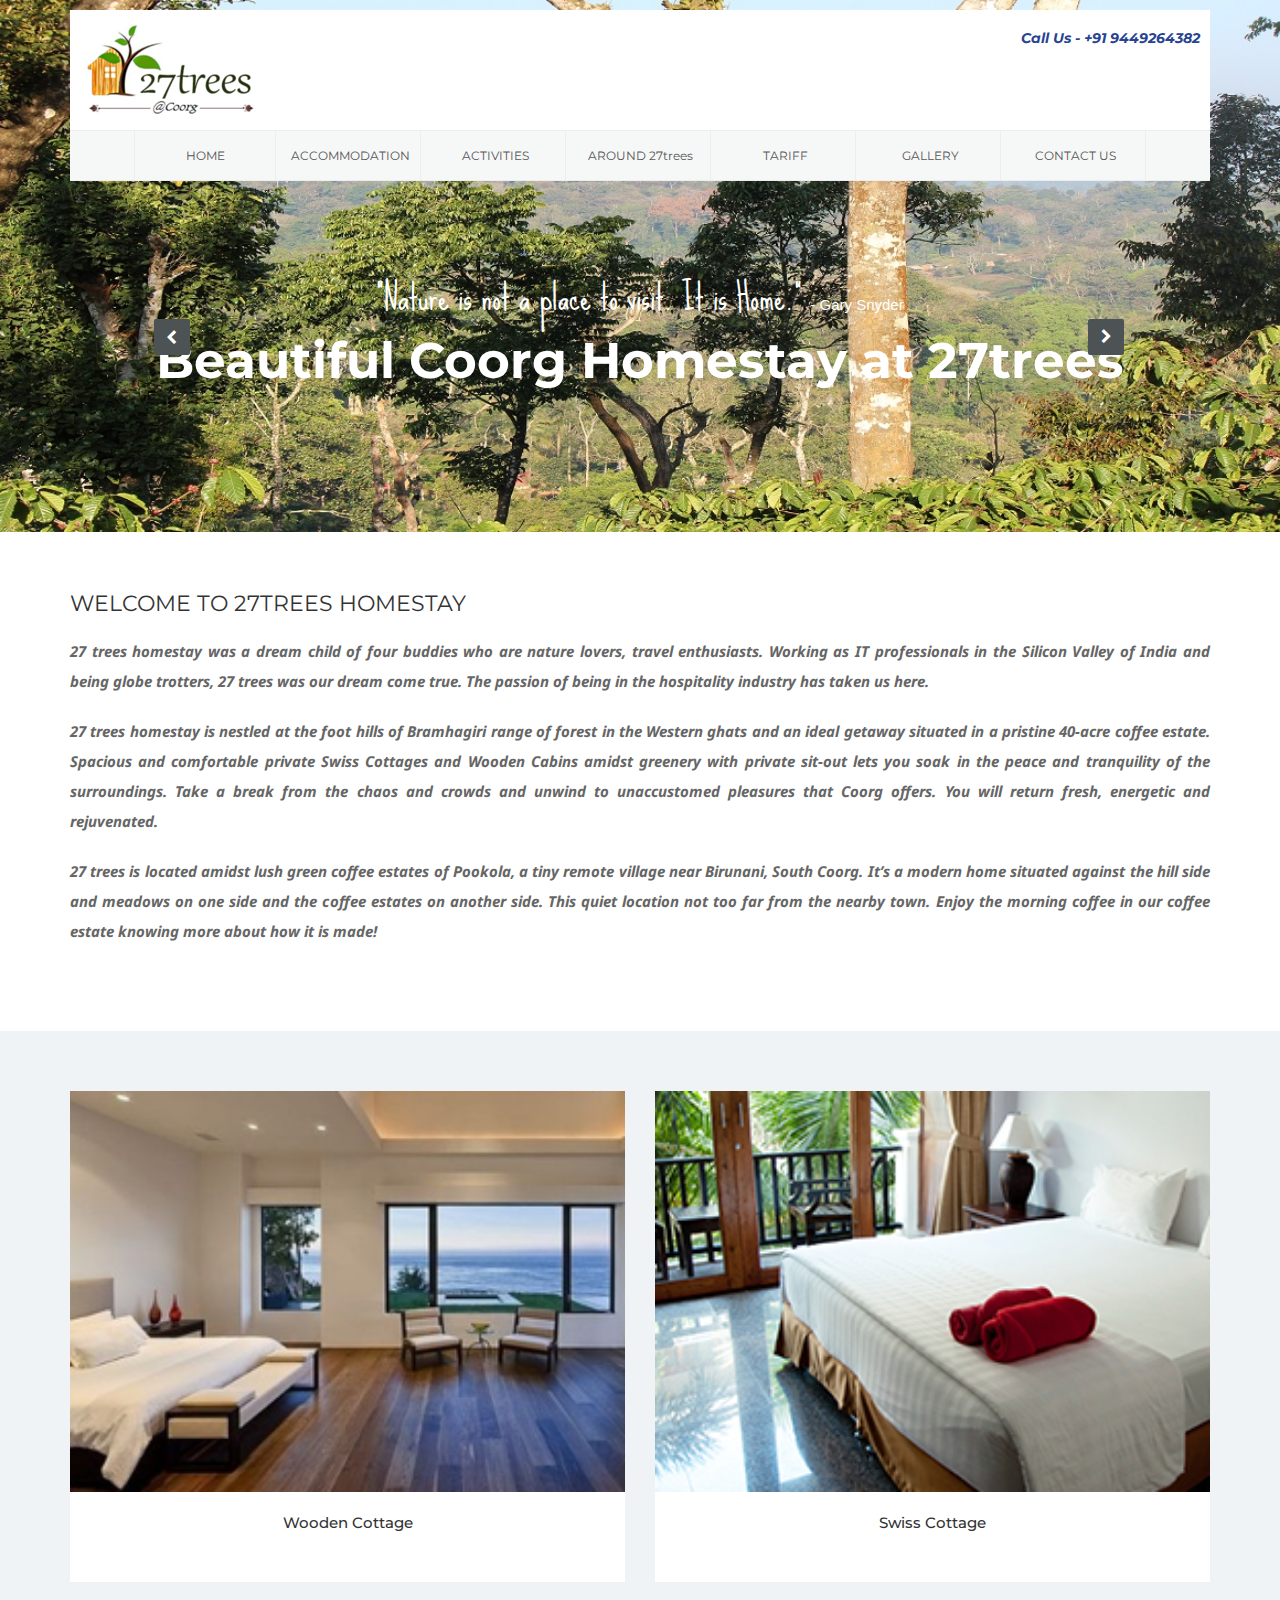
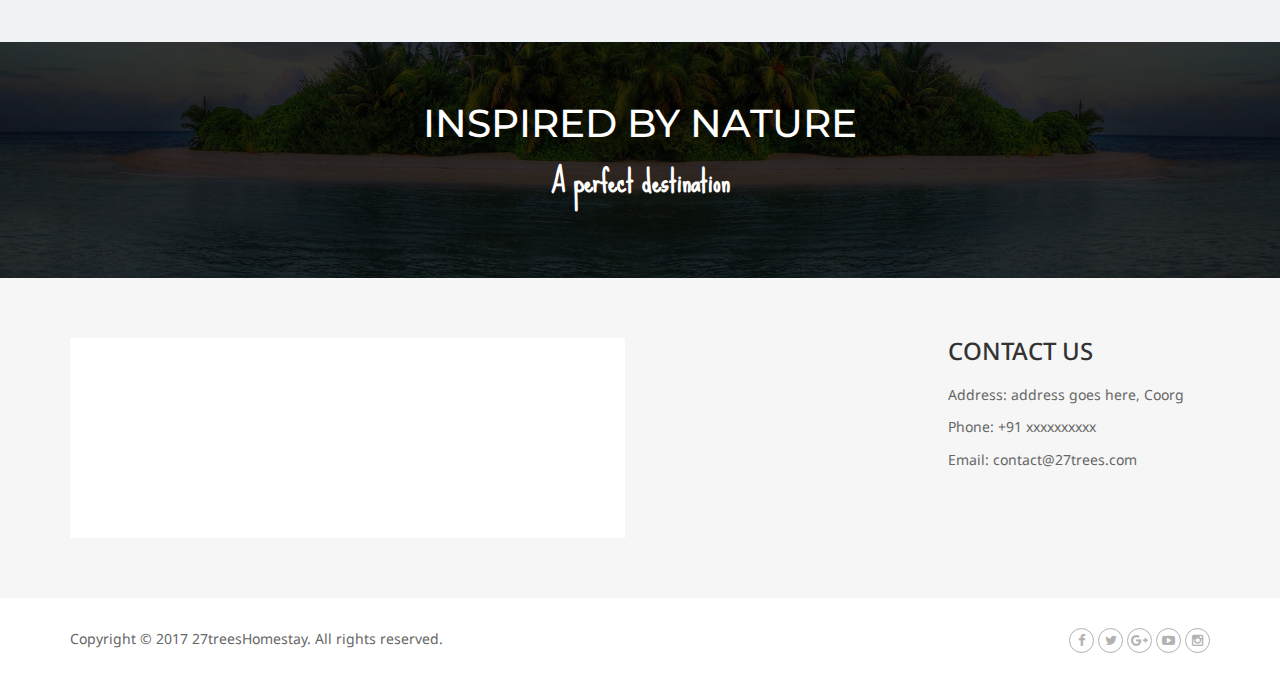
<file: 27trees/index.html>
<!doctype html>
<html class="no-js" lang="">
    <head>
        <meta charset="utf-8">
        <meta http-equiv="x-ua-compatible" content="ie=edge">
        <title>27trees Homestay | Nature is not a place to visit. It is Home.</title>
        <meta name="description" content="">
        <meta name="viewport" content="width=device-width, initial-scale=1">

		<!-- favicon
		============================================ -->		
<!--         <link rel="shortcut icon" type="image/x-icon" href="img/favicon.ico">
 -->		
		<!-- Google Fonts
		============================================ -->		
       
	   
		<!-- Bootstrap CSS
		============================================ -->		
        <link rel="stylesheet" href="css/bootstrap.min.css">
		<!-- Bootstrap CSS
		============================================ -->
        <link rel="stylesheet" href="css/font-awesome.min.css">
		<!-- owl.carousel CSS
		============================================ -->
        <link rel="stylesheet" href="css/owl.carousel.css">
        <link rel="stylesheet" href="css/owl.theme.css">
        <link rel="stylesheet" href="css/owl.transitions.css">
		<!-- jquery-ui CSS
		============================================ -->
        <link rel="stylesheet" href="css/jquery-ui.css">
		<!-- meanmenu CSS
		============================================ -->
        <link rel="stylesheet" href="css/meanmenu.min.css">
		<!-- animate CSS
		============================================ -->
        <link rel="stylesheet" href="css/animate.css">
		<!-- normalize CSS
		============================================ -->
        <link rel="stylesheet" href="css/normalize.css">
		<!-- Flat Icon CSS
		============================================ -->
        <link rel="stylesheet" href="css/flaticon.css">

		<!-- lightsldier CSS
		============================================ -->
        <link rel="stylesheet" href="css/lightslider.css">
		
		<!-- nivo slider CSS
		============================================ -->
		<link rel="stylesheet" href="lib/custom-slider/css/nivo-slider.css" type="text/css" />
		<link rel="stylesheet" href="lib/custom-slider/css/preview.css" type="text/css" media="screen" />
		<!-- main CSS
		============================================ -->
        <link rel="stylesheet" href="css/main.css">
		<!-- Fancybox CSS
		============================================ -->
        <link rel="stylesheet" href="lib/fancybox/jquery.fancybox.css">

		<!-- style CSS
		============================================ -->
        <link rel="stylesheet" href="style.css">
		<!-- responsive CSS
		============================================ -->
        <link rel="stylesheet" href="css/responsive.css">
		<!-- modernizr JS
		============================================ -->		
        <script src="js/vendor/modernizr-2.8.3.min.js"></script>
    </head>
    <body>
        <!--[if lt IE 8]>
            <p class="browserupgrade">You are using an <strong>outdated</strong> browser. Please <a href="">upgrade your browser</a> to improve your experience.</p>
        <![endif]-->
		<!-- Header Area Start Here -->
        <header>
        	<div class="header-area">
        		<div class="container">
        			<div class="header">
	        			<div class="header-top-area">
	        				<div class="row">
	        					<div class="col-lg-6 col-md-6 col-sm-6 col-xs-12">
	        						<div class="header-top-area-left">
	        							<a href="index.html"><img src="img/logo.png" alt="logo"></a>
	        						</div>
	        					</div>
	        					<div class="col-lg-6 col-md-6 col-sm-6 col-xs-12 text-right">
	        						<div class="header-top-area-right">
	        							<nav>
	        								<ul>
 	        									<li>Call Us - +91 9449264382</li> 
	        								</ul>
	        							</nav>
	        						</div>
	        					</div>	
	        				</div>
	        			</div>
	        			<div class="row">
	        				<div class="col-lg-12 col-md-12 col-sm-12 col-xs-12">
			        			<div class="main-menu-area">
		        					<nav>
		        						<ul>
		        							<li><a href="index.html">Home</a>
												 
		        							</li>
		        							<li><a href="#">Accommodation</a>
			        							<ul>
													<li><a href="room1.html" style="text-align: left; padding-left: 5px">Wooden Cottage</a></li>
													<li><a href="room1.html" style="text-align: left; padding-left: 5px">Swiss Cottage</a></li>													
												</ul>
											</li>
		        							<li><a href="activities.html">Activities</a> 
		        							</li>
		        							<li><a href="#">Around <span style="text-transform: lowercase;">27trees</span></a></li>
		        							<li><a href="#"  data-toggle="modal" data-target="#myModal">Tariff</a></li>
		        							<li><a href="#">Gallery</a></li>
		        							<li><a href="contact.html">Contact Us</a></li>
		        						</ul>
		        					</nav>
		        				</div>	        					
	        				</div>
	        			</div>        				
        			</div>
        		</div>
        	</div>
			<!-- mobile-menu-area start -->
			<div class="mobile-menu-area">				
				<div class="container">
				  <div class="row">
				    <div class="col-md-12">
				      <div class="mobile-menu">
				        <nav id="dropdown">
    						<ul>
    							<li><a href="index.html">Home</a>									
    							</li>
    							<li><a href="#">Accommodation</a>												
    							<ul>
									<li><a href="room1.html">Wooden Cottage</a></li>
									<li><a href="room1.html">Swiss Cottage</a></li>									
								</ul>
								</li>
    							<!-- <li><a href="activities.html">Activities</a> 
    							</li> -->
    							<li><a href="#"  data-toggle="modal" data-target="#myModal">Booking</a></li> 
    							<li><a href="contact.html">Contact Us</a></li>
    						</ul>
				        </nav>
				      </div>          
				    </div>
				  </div>
				</div>
			</div>
			<!-- mobile-menu-area end -->
        </header>
        <!-- Header Area End Here -->
        <!-- Slider Section Start Here-->
		<div class="slider-area">
			<div class="bend niceties preview-2">
				<div id="ensign-nivoslider" class="slides nivoSlider">	
					<img src="img/slider/1.jpg" alt="" title="#slider-direction-1"  />
					<img src="img/slider/2.jpg" alt="" title="#slider-direction-1"  />
					<img src="img/slider/3.jpg" alt="" title="#slider-direction-1"  />
					<img src="img/slider/4.jpg" alt="" title="#slider-direction-1"  />
					<img src="img/slider/5.jpg" alt="" title="#slider-direction-1"  />
					<img src="img/slider/6.jpg" alt="" title="#slider-direction-1"  />
					<img src="img/slider/7.jpg" alt="" title="#slider-direction-1"  />
					<img src="img/slider/8.jpg" alt="" title="#slider-direction-1"  />
					<img src="img/slider/9.jpg" alt="" title="#slider-direction-1"  />
					<img src="img/slider/10.jpg" alt="" title="#slider-direction-1"  />
					<img src="img/slider/11.jpg" alt="" title="#slider-direction-1"  />
					<img src="img/slider/12.jpg" alt="" title="#slider-direction-1"  />
				</div>
				<!-- direction 1 -->
				<div id="slider-direction-1" class="t-cn slider-direction">
					<div class="slider-progress"></div>
					<div class="slider-content t-cn s-tb slider-1">
						<div class="title-container s-tb-c ">
							<h3 class="title1">"Nature is not a place to visit. It is Home."  <span style="font-family: arial; font-size: 15px">- Gary Snyder</span></h3>
							<h1 class="title1">Beautiful Coorg Homestay at 27trees</h1>
							<!-- <div class="title2" >
								<ul>
								     <li class="active"><a href="room1.html">Views Rooms</a></li>
								      <li><a href="activities.html">Activities</a></li>
							    </ul>
							</div> -->
						</div>
					</div>	
				</div>
			</div>
		</div>
		<!-- Slider Section End Here-->
		<!-- Slider bottom Section Start Here -->
		<div class="slider-bottom-area">
			<div class="container">
				<div class="row">
					<div class="col-lg-12 col-md-12 col-sm-12 col-xs-12">
						<div class="welcome-are ">
							<div class="section-title">
								<h2>Welcome to 27trees Homestay</h2>
							</div>
							<div class="designation-area">
							<ul>
							<li>
							<p style="text-align: justify;font-size: 15px;font-style: italic;font-weight: normal;"><span>27 trees homestay was a dream child of four buddies who are nature lovers, travel enthusiasts. Working as IT professionals in the Silicon Valley of India and being globe trotters, 27 trees was our dream come true. The passion of being in the hospitality industry has taken us here.</span></p>
							<p style="text-align: justify;font-size: 15px;font-style: italic;font-weight: normal;"><span>27 trees homestay is nestled at the foot hills of Bramhagiri range of forest in the Western ghats and an ideal getaway situated in a pristine 40-acre coffee estate. Spacious and comfortable private Swiss Cottages and Wooden Cabins amidst greenery with private sit-out lets you soak in the peace and tranquility of the surroundings. Take a break from the chaos and crowds and unwind to unaccustomed pleasures that Coorg offers. You will return fresh, energetic and rejuvenated.</span></p>
							<p style="text-align: justify;font-size: 15px;font-style: italic;font-weight: normal;"><span>27 trees is located amidst lush green coffee estates of Pookola, a tiny remote village near Birunani, South Coorg. It’s a modern home situated against the hill side and meadows on one side and the coffee estates on another side. This quiet location not too far from the nearby town. Enjoy the morning coffee in our coffee estate knowing more about how it is made!
							</span></p>
							</li>
							</ul>
							</div>

							<!-- <div class="designation-area">
								<ul>
									<li>Meghana B</li>
									<li>Meghana B, CEO 27trees</li>
								</ul>
							</div> -->
						</div>
					</div>
					<!-- <div class="col-lg-3 col-md-3 col-sm-3 col-xs-12">
						<div class="section-title">
							<h2>Activites</h2>
						</div>
						<div class="activites-area">
							<ul>								
								<li><a href="#"><span><img src="img/icons/2.png" alt=""></span>Campfire</a></li>
								<li><a href="#"><span><img src="img/icons/3.png" alt=""></span>Boat Trip</a></li>
								<li><a href="#"><span><img src="img/icons/4.png" alt=""></span>Bicycle</a></li>
								<li><a href="#"><span><img src="img/icons/5.png" alt=""></span>Wind Surfers</a></li>
							</ul>
						</div>
					</div> -->
					<!-- <div class="col-lg-3 col-md-3 col-sm-3 col-xs-12">
						<div class="section-title">
							<h2>Testimonial</h2>
						</div>
						<div class="testimonial-area">
							<div class="single-testimonial">
								<ul>
									<li><a href="#"><img src="img/testimonial.png" alt="image"></a> </li>
									<li><a href="#">Kunal Gandhi</a><span>Photographer</span></li>
								</ul>
								<p>Lorem ipsum dolor sit amet, consectetur adipisicing elit. Obcaecati consectetur, dicta, veritatis, dignissimos dolorum vero expedita culpa deleniti perferendis itaque impedit fuga, voluptate..</p>
							</div>
							<div class="single-testimonial">
								<ul>
									<li><a href="#"><img src="img/testimonial.png" alt="image"></a> </li>
									<li><a href="#">Kunal Gandhi</a><span>Photographer</span></li>
								</ul>
								<p>Lorem ipsum dolor sit amet, consectetur adipisicing elit. Obcaecati consectetur, dicta, veritatis, dignissimos dolorum vero expedita culpa deleniti perferendis itaque impedit fuga, voluptate..</p>
							</div>
							<div class="single-testimonial">
								<ul>
									<li><a href="#"><img src="img/testimonial.png" alt="image"></a> </li>
									<li><a href="#">Kunal Gandhi</a><span>Photographer</span></li>
								</ul>
								<p>Lorem ipsum dolor sit amet, consectetur adipisicing elit. Obcaecati consectetur, dicta, veritatis, dignissimos dolorum vero expedita culpa deleniti perferendis itaque impedit fuga, voluptate..</p>
							</div>
						</div>
					</div> -->
				</div>
			</div>
		</div>
		<!-- Slider bottom Section End Here -->
		<!-- Home Page Room Area Section Start Here -->
		<div class="home-page-room-area">
			<div class="container">
				<div class="row">
					<div class="col-lg-6 col-md-6 col-sm-6 col-xs-12">
						<div class="single-room-area">
							<div class="feature-image">
								<a href="#"><img src="img/room1.png" alt="image"></a>
								<div class="overley">											
									<div class="view-room">
										<a href="room1.html">View Details</a>
									</div>
								</div>
							</div>
							<h2><a href="#">Wooden Cottage</a></h2>
							<p></p>
						</div>
					</div>
					<div class="col-lg-6 col-md-6 col-sm-6 col-xs-12">
						<div class="single-room-area">
							<div class="feature-image">
								<a href="#"><img src="img/room2.png" alt="image"></a>
								<div class="overley">											
									<div class="view-room">
										<a href="room1.html">View Details</a>
									</div>
								</div>
							</div>
							<h2><a href="#">Swiss Cottage</a></h2>
							<p></p>
						</div>
					</div>
					<!-- <div class="col-lg-3 col-md-3 col-sm-3 col-xs-12">
						<div class="single-room-area">
							<div class="feature-image">
								<a href="#"><img src="img/room3.png" alt="image"></a>
								<div class="overley">											
									<div class="view-room">
										<a href="room1.html">View Rooms</a>
									</div>
								</div>
							</div>
							<h2><a href="#">Deluxe Single Room</a></h2>
							<p><span>$499</span> Per Night</p>
						</div>
					</div>
					<div class="col-lg-3 col-md-3 col-sm-3 col-xs-12">
						<div class="single-room-area">
							<div class="feature-image">
								<a href="#"><img src="img/room4.png" alt="image"></a>
								<div class="overley">											
									<div class="view-room">
										<a href="room1.html">View Rooms</a>
									</div>
								</div>
							</div>
							<h2><a href="#">Deluxe Double Room</a></h2>
							<p><span>$519</span> Per Night</p>
						</div>
					</div> -->
				</div>
			</div>
		</div>
		<!-- Home Page Room Area Section End Here -->
		<!-- Home page Nature Area Section Start Here -->
		<div class="home-page-nature-area">
			<div class="container">
				<div class="row">
					<div class="col-lg-12 col-md-12 col-sm-12 col-xs-12">
						<div class="home-page-nature">
							<h2>Inspired by Nature</h2>
							<h3>A perfect destination</h3>
							<!-- <div class="plan-wedding">
								<a href="#">Show Details</a>
							</div> -->
							<!-- <div class="home-video">
								<a href="#"><img src="img/lan-video.jpg" alt="image"></a>
							</div> -->
						</div>
					</div>
				</div>
			</div>
		</div> 
		<!-- Footer area start here -->
		<footer>
			<div class="footer-top-area">
				<div class="container">
					<div class="row">
						<div class="col-lg-6 col-md-6 col-sm-6 col-xs-12">
							<div class="google-map-area">
							   <div id="googleMap" style="width:100%;height:180px;"></div>
							</div>
						</div>
						
						<div class="col-lg-3 col-md-3 col-sm-3 col-xs-12">
							
						</div>
						<div class="col-lg-3 col-md-3 col-sm-3 col-xs-12">
							<div class="contact-us-area">
							   <h3>Contact Us</h3>
							   <ul>
							   	<li>Address: address goes here, Coorg</li>
							   	<li>Phone: +91 xxxxxxxxxx</li> 
							   	<li>Email: contact@27trees.com</li>
							   </ul>
							</div>
						</div>
					</div>
				</div>
			</div>
			<div class="footer-bottom-area">
				<div class="container">
					<div class="row">						
						<div class="col-lg-6 col-md-6 col-sm-6 col-xs-12">
							<div class="footer-bottom-left">
								<p>Copyright &copy; 2017 27treesHomestay. All rights reserved.</p>
							</div>
						</div>
						<div class="col-lg-6 col-md-6 col-sm-6 col-xs-12">
							<div class="footer-bottom-right">
								<ul>
									<li><a href="#"><i class="fa fa-facebook"></i></a></li>
									<li><a href="#"><i class="fa fa-twitter" aria-hidden="true"></i></a></li>
									<li><a href="#"><i class="fa fa-google-plus" aria-hidden="true"></i></a></li>
									<li><a href="#"><i class="fa fa-youtube-play" aria-hidden="true"></i></a></li>
									<li><a href="#"><i class="fa fa-instagram" aria-hidden="true"></i></a></li>
								</ul>
							</div>
						</div>
					</div>
				</div>
			</div>
		</footer>
		<!-- Footer area End here -->

		<!-- Modal -->
		<div class="modal fade" id="myModal" role="dialog">
		  <div class="modal-dialog">    
		    <!-- Modal content-->
		    <div class="modal-content">
		      <div class="modal-header">
		        <button type="button" class="close" data-dismiss="modal">&times;</button> 
		        <h4 class="modal-title">Booking Room</h4>         
		      </div>
		      <div class="modal-body">
		        <form>
		        	<fieldset>
		        	<div class="col-sm-12">
		        		<div class="form-group">
		        		  <label class="required"><em>*</em>Select Room</label>
		        		  <div class="input-box">
		        		    <select title="State/Province" class="validate-select required-entry">
		        		      <option value="1">Single Room</option>
		        		      <option value="2">Double Room</option>
		        		      <option value="3">Deluxe Single Room</option>
		        		      <option value="3">Deluxe Double Room</option>
		        		    </select>
		        		  </div>
		        		</div>
		        	</div>
		        	<div class="col-sm-6">
		        		<div class="form-group">
		        			<label class="required"><em>*</em>Check In Date</label>
		        			<input type="text" class="form-control" placeholder="Check In Date*">
		        		</div>
		        	</div>
		        	<div class="col-sm-6">
		        		<div class="form-group">
		        			<label class="required"><em>*</em>Check Out Date</label>
		        			<input type="text" class="form-control" placeholder="Check Out Date*">
		        		</div>
		        	</div>
		        	<div class="col-sm-6">
		        		<div class="form-group">
		        			<label class="required"><em>*</em>Your Name</label>
		        			<input type="text" class="form-control" placeholder="Your Name*">
		        		</div>
		        	</div>
		        	<div class="col-sm-6">
		        		<div class="form-group">
		        			<label class="required"><em>*</em>Number of Person</label>
		        			<input type="text" class="form-control" placeholder="Number of Person*">
		        		</div>
		        	</div>
		        	<div class="col-sm-6">
		        		<div class="form-group">
		        			<label class="required"><em>*</em>Your Mail</label>
		        			<input type="text" class="form-control" placeholder="Your Mail*">
		        		</div>
		        	</div>
		        	<div class="col-sm-6">
		        		<div class="form-group">
		        			<label class="required"><em>*</em>Your Phone</label>
		        			<input type="text" class="form-control" placeholder="Your Phone*">
		        		</div>
		        	</div>
		        	<div class="col-sm-12">
		        		<div class="form-group">
		        			<label class="required">Your Message</label>
		        			<textarea cols="70" rows="10" class="textarea form-control" placeholder="Your Message"></textarea>
		        		</div>
		        	</div>
		        	<div class="col-sm-12">
		        		<div class="form-group btn-send">
		        			<a href="#" class="btn-send" >Book Now </a>
		        		</div>
		        	</div>
		        	</fieldset>
		        </form>
		      </div>
		      <div class="modal-footer">
		        <button type="button" class="btn btn-default" data-dismiss="modal">Close</button>
		      </div>
		    </div>      
		  </div>
		</div>
		<!-- jquery
		============================================ -->		
        <script src="js/vendor/jquery-1.11.3.min.js"></script>
		<!-- bootstrap JS
		============================================ -->		
        <script src="js/bootstrap.min.js"></script>
		<!-- wow JS
		============================================ -->
		<!-- Nivo slider js
		============================================ --> 		
		<script src="lib/custom-slider/js/jquery.nivo.slider.js" type="text/javascript"></script>
		<script src="lib/custom-slider/home.js" type="text/javascript"></script>		
		<!-- meanmenu JS
		============================================ -->		
        <script src="js/jquery.meanmenu.js"></script>
		<!-- Lightslider JS
		============================================ -->		
        <script src="js/lightslider.js"></script>
		<!-- owl.carousel JS
		============================================ -->		
        <script src="js/owl.carousel.min.js"></script>   
		<!-- Google Map js -->
        <!-- <script src="https://maps.googleapis.com/maps/api/js"></script>
	        <script>
	        function initialize() {
	        var mapOptions = {
	        zoom: 15,
	        scrollwheel: false,
	        center: new google.maps.LatLng(12.3797328,75.2192087)
	        };

	        var map = new google.maps.Map(document.getElementById('googleMap'),
	          mapOptions);


	        var marker = new google.maps.Marker({
	        position: map.getCenter(),
	        animation:google.maps.Animation.BOUNCE,
	        icon: 'img/map-marker.png',
	        map: map
	        });

	        }

	        google.maps.event.addDomListener(window, 'load', initialize);
	        </script>	 -->	
		<!-- wow js -->
       <!--  <script src="js/wow.js"></script> -->
		<!-- scrollUp JS
		============================================ -->		
        <script src="js/jquery.scrollUp.min.js"></script>
		<!-- fancybox JS
		============================================ -->		
        <script src="lib/fancybox/jquery.fancybox.pack.js"></script>
		<!-- plugins JS		
		============================================ -->		
        <script src="js/plugins.js"></script>
		<!-- main JS
		============================================ -->		
        <script src="js/main.js"></script>
    </body>
</html>
</file>
<file: 27trees/css/flaticon.css>
/*
  	Flaticon icon font: Flaticon
  	Creation date: 30/04/2016 11:39
  	*/

@font-face {
  font-family: "Flaticon";
  src: url("../fonts/Flaticon.eot");
  src: url("../fonts/Flaticon.eot?#iefix") format("embedded-opentype"),
       url("../fonts/Flaticon.woff") format("woff"),
       url("../fonts/Flaticon.ttf") format("truetype"),
       url("../fonts/Flaticon.svg#Flaticon") format("svg");
  font-weight: normal;
  font-style: normal;
}

@media screen and (-webkit-min-device-pixel-ratio:0) {
  @font-face {
    font-family: "Flaticon";
    src: url("./Flaticon.svg#Flaticon") format("svg");
  }
}

[class^="flaticon-"]:before, [class*=" flaticon-"]:before,
[class^="flaticon-"]:after, [class*=" flaticon-"]:after {   
font-family: Flaticon;
font-style: normal;
}

.flaticon-camp:before { content: "\f100"; }
.flaticon-man:before { content: "\f101"; }
.flaticon-sea:before { content: "\f102"; }
.flaticon-transport-1:before { content: "\f103"; }
.flaticon-transport-2:before { content: "\f104"; }
.flaticon-transport-3:before { content: "\f105"; }
.flaticon-transport:before { content: "\f106"; }
.flaticon-document:before { content: "\f107"; }
.flaticon-prize-badge-with-star-and-ribbon:before { content: "\f108"; }
.flaticon-trophy-cup-silhouette:before { content: "\f109"; }
</file>
<file: 27trees/css/lightslider.css>
/*! lightslider - v1.1.3 - 2015-04-14
* https://github.com/sachinchoolur/lightslider
* Copyright (c) 2015 Sachin N; Licensed MIT */
/** /!!! core css Should not edit !!!/**/ 

.lSSlideOuter {
    overflow: hidden;
    -webkit-touch-callout: none;
    -webkit-user-select: none;
    -khtml-user-select: none;
    -moz-user-select: none;
    -ms-user-select: none;
    user-select: none
}
.lightSlider:before, .lightSlider:after {
    content: " ";
    display: table;
}
.lightSlider {
    overflow: hidden;
    margin: 0;
}
.lSSlideWrapper {
    max-width: 100%;
    overflow: hidden;
    position: relative;
}
.lSSlideWrapper > .lightSlider:after {
    clear: both;
}
.lSSlideWrapper .lSSlide {
    -webkit-transform: translate(0px, 0px);
    -ms-transform: translate(0px, 0px);
    transform: translate(0px, 0px);
    -webkit-transition: all 1s;
    -webkit-transition-property: -webkit-transform,height;
    -moz-transition-property: -moz-transform,height;
    transition-property: transform,height;
    -webkit-transition-duration: inherit !important;
    transition-duration: inherit !important;
    -webkit-transition-timing-function: inherit !important;
    transition-timing-function: inherit !important;
}
.lSSlideWrapper .lSFade {
    position: relative;
}
.lSSlideWrapper .lSFade > * {
    position: absolute !important;
    top: 0;
    left: 0;
    z-index: 9;
    margin-right: 0;
    width: 100%;
}
.lSSlideWrapper.usingCss .lSFade > * {
    opacity: 0;
    -webkit-transition-delay: 0s;
    transition-delay: 0s;
    -webkit-transition-duration: inherit !important;
    transition-duration: inherit !important;
    -webkit-transition-property: opacity;
    transition-property: opacity;
    -webkit-transition-timing-function: inherit !important;
    transition-timing-function: inherit !important;
}
.lSSlideWrapper .lSFade > *.active {
    z-index: 10;
}
.lSSlideWrapper.usingCss .lSFade > *.active {
    opacity: 1;
}
/** /!!! End of core css Should not edit !!!/**/

/* Pager */
.lSSlideOuter .lSPager.lSpg {
    margin: 10px 0 0;
    padding: 0;
    text-align: center;
}
.lSSlideOuter .lSPager.lSpg > li {
    cursor: pointer;
    display: inline-block;
    padding: 0 5px;
}
.lSSlideOuter .lSPager.lSpg > li a {
    background-color: #222222;
    border-radius: 30px;
    display: inline-block;
    height: 8px;
    overflow: hidden;
    text-indent: -999em;
    width: 8px;
    position: relative;
    z-index: 99;
    -webkit-transition: all 0.5s linear 0s;
    transition: all 0.5s linear 0s;
}
.lSSlideOuter .lSPager.lSpg > li:hover a, .lSSlideOuter .lSPager.lSpg > li.active a {
    background-color: #428bca;
}
.lSSlideOuter .media {
    opacity: 0.8;
}
.lSSlideOuter .media.active {
    opacity: 1;
}
/* End of pager */

/** Gallery */
.lSSlideOuter .lSPager.lSGallery {
    list-style: none outside none;
    padding-left: 0;
    margin: 0;
    overflow: hidden;
    transform: translate3d(0px, 0px, 0px);
    -moz-transform: translate3d(0px, 0px, 0px);
    -ms-transform: translate3d(0px, 0px, 0px);
    -webkit-transform: translate3d(0px, 0px, 0px);
    -o-transform: translate3d(0px, 0px, 0px);
    -webkit-transition-property: -webkit-transform;
    -moz-transition-property: -moz-transform;
    -webkit-touch-callout: none;
    -webkit-user-select: none;
    -khtml-user-select: none;
    -moz-user-select: none;
    -ms-user-select: none;
    user-select: none;
}
.lSSlideOuter .lSPager.lSGallery li {
    overflow: hidden;
    -webkit-transition: border-radius 0.12s linear 0s 0.35s linear 0s;
    transition: border-radius 0.12s linear 0s 0.35s linear 0s;
}
.lSSlideOuter .lSPager.lSGallery li.active, .lSSlideOuter .lSPager.lSGallery li:hover {
    border-radius: 5px;
}
.lSSlideOuter .lSPager.lSGallery img {
    display: block;
    height: auto;
    max-width: 100%;
}
.lSSlideOuter .lSPager.lSGallery:before, .lSSlideOuter .lSPager.lSGallery:after {
    content: " ";
    display: table;
}
.lSSlideOuter .lSPager.lSGallery:after {
    clear: both;
}
/* End of Gallery*/

/* slider actions */
.lSAction > a {
    width: 32px;
    display: block;
    top: 50%;
    height: 32px;
    cursor: pointer;
    position: absolute;
    z-index: 99;
    margin-top: -16px;
    color: #000000;
    content: "\f053";
    font-family: fontawesome;
}
.lSAction > a.lSPrev {
  background: url(../img/prev.png);
}
.lSAction > a.lSNext {
  background: url(../img/next.png);
}
.lSAction > a:hover {
    opacity: 1;
}
.lSAction > .lSPrev {
    background-position: 0 0;
    left: 10px;
}
.lSAction > .lSNext {
    background-position: -32px 0;
    right: 10px;
}
.lSAction > a.disabled {
    pointer-events: none;
}
.cS-hidden {
    height: 1px;
}


/* vertical */
.lSSlideOuter.vertical {
    position: relative;
}
.lSSlideOuter.vertical.noPager {
    padding-right: 0px !important;
}
.lSSlideOuter.vertical .lSGallery {
    position: absolute !important;
    right: 0;
    top: 0;
}
.lSSlideOuter.vertical .lightSlider > * {
    width: 100% !important;
    max-width: none !important;
}

/* vertical controlls */
.lSSlideOuter.vertical .lSAction > a {
    left: 50%;
    margin-left: -14px;
    margin-top: 0;
}
.lSSlideOuter.vertical .lSAction > .lSNext {
    background-position: 31px -31px;
    bottom: 10px;
    top: auto;
}
.lSSlideOuter.vertical .lSAction > .lSPrev {
    background-position: 0 -31px;
    bottom: auto;
    top: 10px;
}
/* vertical */


/* Rtl */
.lSSlideOuter.lSrtl {
    direction: rtl;
}
.lSSlideOuter .lightSlider, .lSSlideOuter .lSPager {
    padding-left: 0;
    list-style: none outside none;
}
.lSSlideOuter.lSrtl .lightSlider, .lSSlideOuter.lSrtl .lSPager {
    padding-right: 0;
}
.lSSlideOuter .lightSlider > *,  .lSSlideOuter .lSGallery li {
    float: left;
}
.lSSlideOuter.lSrtl .lightSlider > *,  .lSSlideOuter.lSrtl .lSGallery li {
    float: right !important;
}
/* Rtl */

@-webkit-keyframes rightEnd {
    0% {
        left: 0;
    }

    50% {
        left: -15px;
    }

    100% {
        left: 0;
    }
}
@keyframes rightEnd {
    0% {
        left: 0;
    }

    50% {
        left: -15px;
    }

    100% {
        left: 0;
    }
}
@-webkit-keyframes topEnd {
    0% {
        top: 0;
    }

    50% {
        top: -15px;
    }

    100% {
        top: 0;
    }
}
@keyframes topEnd {
    0% {
        top: 0;
    }

    50% {
        top: -15px;
    }

    100% {
        top: 0;
    }
}
@-webkit-keyframes leftEnd {
    0% {
        left: 0;
    }

    50% {
        left: 15px;
    }

    100% {
        left: 0;
    }
}
@keyframes leftEnd {
    0% {
        left: 0;
    }

    50% {
        left: 15px;
    }

    100% {
        left: 0;
    }
}
@-webkit-keyframes bottomEnd {
    0% {
        bottom: 0;
    }

    50% {
        bottom: -15px;
    }

    100% {
        bottom: 0;
    }
}
@keyframes bottomEnd {
    0% {
        bottom: 0;
    }

    50% {
        bottom: -15px;
    }

    100% {
        bottom: 0;
    }
}
.lSSlideOuter .rightEnd {
    -webkit-animation: rightEnd 0.3s;
    animation: rightEnd 0.3s;
    position: relative;
}
.lSSlideOuter .leftEnd {
    -webkit-animation: leftEnd 0.3s;
    animation: leftEnd 0.3s;
    position: relative;
}
.lSSlideOuter.vertical .rightEnd {
    -webkit-animation: topEnd 0.3s;
    animation: topEnd 0.3s;
    position: relative;
}
.lSSlideOuter.vertical .leftEnd {
    -webkit-animation: bottomEnd 0.3s;
    animation: bottomEnd 0.3s;
    position: relative;
}
.lSSlideOuter.lSrtl .rightEnd {
    -webkit-animation: leftEnd 0.3s;
    animation: leftEnd 0.3s;
    position: relative;
}
.lSSlideOuter.lSrtl .leftEnd {
    -webkit-animation: rightEnd 0.3s;
    animation: rightEnd 0.3s;
    position: relative;
}
/*/  GRab cursor */
.lightSlider.lsGrab > * {
  cursor: -webkit-grab;
  cursor: -moz-grab;
  cursor: -o-grab;
  cursor: -ms-grab;
  cursor: grab;
}
.lightSlider.lsGrabbing > * {
  cursor: move;
  cursor: -webkit-grabbing;
  cursor: -moz-grabbing;
  cursor: -o-grabbing;
  cursor: -ms-grabbing;
  cursor: grabbing;
}
</file>
<file: 27trees/lib/custom-slider/css/preview.css>
/*
Skin Name: Nivo Slider Default Theme
Skin URI: http://nivo.dev7studios.com
Description: The default skin for the Nivo Slider.
Version: 1.3
Author: Gilbert Pellegrom
Author URI: http://dev7studios.com
Supports Thumbs: true
*/
/* -------------------------------------
preview-1 
---------------------------------------- */
.preview-1 .nivoSlider {
	position:relative;
	background: url(../img/loading.gif) no-repeat 50% 50%;
}
.preview-1 .nivoSlider img {
	position:absolute;
	top:0px;
	left:0px;
	display:none;
}
.preview-1 .nivoSlider a {
	border:0;
	display:block;
}

.preview-1 .nivo-controlNav {
	text-align: center;
	padding: 20px 0;
}
.preview-1 .nivo-controlNav a {
	display:inline-block;
	width:22px;
	height:22px;
	background:url(../img/bullets.png) no-repeat;
	text-indent:-9999px;
	border:0;
	margin: 0 2px;
}
.preview-1 .nivo-controlNav a.active {
	background-position:0 -22px;
}

.preview-1 .nivo-directionNav a {
	display:block;
	width:30px;
	height:30px;
	background:url(../img/arrows.png) no-repeat;
	text-indent:-9999px;
	border:0;
	opacity: 1;
	-webkit-transition: all 200ms ease-in-out;
    -moz-transition: all 200ms ease-in-out;
    -o-transition: all 200ms ease-in-out;
    transition: all 200ms ease-in-out;
}
.preview-1:hover .nivo-directionNav a { opacity: 1; }
.preview-1 a.nivo-nextNav {
	background-position:-30px 0;
	right:15%;
}
.preview-1 a.nivo-prevNav {
	left:15%;
}
.preview-1 .nivo-caption {
    font-family: Helvetica, Arial, sans-serif;
}
.preview-1 .nivo-caption a {
    color:#fff;
    border-bottom:1px dotted #fff;
}
.preview-1 .nivo-caption a:hover {
    color:#fff;
}

.preview-1 .nivo-controlNav.nivo-thumbs-enabled {
	width: 100%;
}
.preview-1 .nivo-controlNav.nivo-thumbs-enabled a {
	width: auto;
	height: auto;
	background: none;
	margin-bottom: 5px;
}
.preview-1 .nivo-controlNav.nivo-thumbs-enabled img {
	display: block;
	width: 120px;
	height: auto;
}
.preview-1 .nivo-controlNav {
    position: relative;
    z-index: 99999;
    bottom: 68px;
}
.preview-1 .nivo-controlNav a {
	border:5px solid #fff;
	display: inline-block;
	height:18px;
	margin: 0 5px;
	text-indent: -9999px;
	width:18px;
	line-height: 8px;
	background: #3c3c3c;
	cursor: pointer;
	position: relative;
	z-index: 9;
	border-radius: 100%;
	opacity: 1%;
	z-index: -999;
}
.preview-1:hover .nivo-controlNav a{
  opacity: 1;
  z-index: 999999;
}
.preview-1 .nivo-controlNav a:hover, .preview-1 .nivo-controlNav a.active {
    background: #000;
    cursor: pointer;
}
/* -------------------------------------
preview-2
---------------------------------------- */
.preview-2 .nivoSlider:hover .nivo-directionNav a.nivo-prevNav {
  left: 12%;
}
.preview-2 .nivoSlider:hover .nivo-directionNav a.nivo-nextNav{
  right: 15%;
}
.preview-2 .nivoSlider .nivo-directionNav a.nivo-prevNav {
  left: 15%px;
  font-size: 0;
}
.preview-2 .nivoSlider .nivo-directionNav a.nivo-nextNav {
  right: 15%;
    font-size: 0;
}
.preview-2 .nivo-directionNav a.nivo-prevNav:hover:before{
  background: #fff;
  color: #000;
}
.preview-2 .nivo-directionNav a.nivo-prevNav::before {
	background: #4d5254 none repeat scroll 0 0;
	color: #fff;
	content: "";
	cursor: pointer;
	font-family: FontAwesome;
	font-size: 15px;
	font-weight: normal;
	height: 36px;
	line-height: 38px;
	margin: 0;
	position: absolute;
	text-align: center;
	top: 45%;
	transition: all 300ms ease-in 0s;
	width: 36px;
	z-index: 9;
	border-radius: 2px;
}
.preview-2 .nivo-directionNav a.nivo-nextNav:hover:before{
  background:#fff;
  color: #000
}
.preview-2 .nivo-directionNav a.nivo-nextNav:before{
  background: #4d5254 none repeat scroll 0 0;
  content: "\f054";
  font-family:FontAwesome;
  color: #fff;
  cursor: pointer;
  font-size: 15px;
  font-weight: 400;
  height: 36px;
  line-height: 36px;
  margin: 0;
  position: absolute;
  text-align: center;
  top: 45%;
  transition: all 300ms ease-in 0s;
  width: 36px;
  z-index: 9;
  border-radius: 2px;
}
.preview-2 .nivo-controlNav {
    position: relative;
    z-index: 99999;
    display: none;
}
.preview-2 .nivo-controlNav a {
	border:5px solid #fff;
	display: inline-block;
	height:18px;
	margin: 0 5px;
	text-indent: -9999px;
	width:18px;
	line-height: 8px;
	background: #3c3c3c;
	cursor: pointer;
	position: relative;
	z-index: 9;
	border-radius: 100%;
	opacity: 1;
	z-index: -999;
}
.preview-2:hover .nivo-controlNav a{
  opacity: 1;
  z-index: 999999;
}
.preview-2 .nivo-controlNav a:hover, .preview-2 .nivo-controlNav a.active {
    background: #000;
    cursor: pointer;
}
</file>
<file: 27trees/css/main.css>
/*! HTML5 Boilerplate v5.2.0 | MIT License | https://html5boilerplate.com/ */

/*
 * What follows is the result of much research on cross-browser styling.
 * Credit left inline and big thanks to Nicolas Gallagher, Jonathan Neal,
 * Kroc Camen, and the H5BP dev community and team.
 */

/* ==========================================================================
   Base styles: opinionated defaults
   ========================================================================== */

html {
    color: #222;
    font-size: 1em;
    line-height: 1.4;
}

/*
 * Remove text-shadow in selection highlight:
 * https://twitter.com/miketaylr/status/12228805301
 *
 * These selection rule sets have to be separate.
 * Customize the background color to match your design.
 */

::-moz-selection {
    background: #b3d4fc;
    text-shadow: none;
}

::selection {
    background: #b3d4fc;
    text-shadow: none;
}

/*
 * A better looking default horizontal rule
 */

hr {
    display: block;
    height: 1px;
    border: 0;
    border-top: 1px solid #ccc;
    margin: 1em 0;
    padding: 0;
}

/*
 * Remove the gap between audio, canvas, iframes,
 * images, videos and the bottom of their containers:
 * https://github.com/h5bp/html5-boilerplate/issues/440
 */

audio,
canvas,
iframe,
img,
svg,
video {
    vertical-align: middle;
}

/*
 * Remove default fieldset styles.
 */

fieldset {
    border: 0;
    margin: 0;
    padding: 0;
}

/*
 * Allow only vertical resizing of textareas.
 */

textarea {
    resize: vertical;
}

/* ==========================================================================
   Browser Upgrade Prompt
   ========================================================================== */

.browserupgrade {
    margin: 0.2em 0;
    background: #ccc;
    color: #000;
    padding: 0.2em 0;
}

/* ==========================================================================
   Author's custom styles
   ========================================================================== */

















/* ==========================================================================
   Helper classes
   ========================================================================== */

/*
 * Hide visually and from screen readers:
 */

.hidden {
    display: none !important;
}

/*
 * Hide only visually, but have it available for screen readers:
 * http://snook.ca/archives/html_and_css/hiding-content-for-accessibility
 */

.visuallyhidden {
    border: 0;
    clip: rect(0 0 0 0);
    height: 1px;
    margin: -1px;
    overflow: hidden;
    padding: 0;
    position: absolute;
    width: 1px;
}

/*
 * Extends the .visuallyhidden class to allow the element
 * to be focusable when navigated to via the keyboard:
 * https://www.drupal.org/node/897638
 */

.visuallyhidden.focusable:active,
.visuallyhidden.focusable:focus {
    clip: auto;
    height: auto;
    margin: 0;
    overflow: visible;
    position: static;
    width: auto;
}

/*
 * Hide visually and from screen readers, but maintain layout
 */

.invisible {
    visibility: hidden;
}

/*
 * Clearfix: contain floats
 *
 * For modern browsers
 * 1. The space content is one way to avoid an Opera bug when the
 *    `contenteditable` attribute is included anywhere else in the document.
 *    Otherwise it causes space to appear at the top and bottom of elements
 *    that receive the `clearfix` class.
 * 2. The use of `table` rather than `block` is only necessary if using
 *    `:before` to contain the top-margins of child elements.
 */

.clearfix:before,
.clearfix:after {
    content: " "; /* 1 */
    display: table; /* 2 */
}

.clearfix:after {
    clear: both;
}

/* ==========================================================================
   EXAMPLE Media Queries for Responsive Design.
   These examples override the primary ('mobile first') styles.
   Modify as content requires.
   ========================================================================== */

@media only screen and (min-width: 35em) {
    /* Style adjustments for viewports that meet the condition */
}

@media print,
       (-webkit-min-device-pixel-ratio: 1.25),
       (min-resolution: 1.25dppx),
       (min-resolution: 120dpi) {
    /* Style adjustments for high resolution devices */
}

/* ==========================================================================
   Print styles.
   Inlined to avoid the additional HTTP request:
   http://www.phpied.com/delay-loading-your-print-css/
   ========================================================================== */

@media print {
    *,
    *:before,
    *:after {
        background: transparent !important;
        color: #000 !important; /* Black prints faster:
                                   http://www.sanbeiji.com/archives/953 */
        box-shadow: none !important;
        text-shadow: none !important;
    }

    a,
    a:visited {
        text-decoration: underline;
    }

    a[href]:after {
        content: " (" attr(href) ")";
    }

    abbr[title]:after {
        content: " (" attr(title) ")";
    }

    /*
     * Don't show links that are fragment identifiers,
     * or use the `javascript:` pseudo protocol
     */

    a[href^="#"]:after,
    a[href^="javascript:"]:after {
        content: "";
    }

    pre,
    blockquote {
        border: 1px solid #999;
        page-break-inside: avoid;
    }

    /*
     * Printing Tables:
     * http://css-discuss.incutio.com/wiki/Printing_Tables
     */

    thead {
        display: table-header-group;
    }

    tr,
    img {
        page-break-inside: avoid;
    }

    img {
        max-width: 100% !important;
    }

    p,
    h2,
    h3 {
        orphans: 3;
        widows: 3;
    }

    h2,
    h3 {
        page-break-after: avoid;
    }
}
</file>
<file: 27trees/style.css>
﻿@import url(https://fonts.googleapis.com/css?family=Droid+Sans:400,700);
@import url(https://fonts.googleapis.com/css?family=Montserrat:400,700);
@import url(https://fonts.googleapis.com/css?family=Josefin+Sans:400,300,600,700);
@import url(https://fonts.googleapis.com/css?family=Sue+Ellen+Francisco);
@import url(https://fonts.googleapis.com/css?family=Mrs+Saint+Delafield);

/*-----------------------------------------------------------------------------------    Template Name: DISCOVER - Beach, Forest, Countryside Hotel & Resort Responsive HTML Template     Template URI: periodicitems.com/    Description: DISCOVER is a clean PSD theme suitable for Beach, Forest, Countryside, travel, Hotel & Resort.    Author: periodicitems    Author URI: periodicitems.com/    Version: 1.0-----------------------------------------------------------------------------------        CSS INDEX    ===================     1. Theme Default CSS (body, link color, section etc)    2.Header Area Start Here      2.1 Mega menu styling    3.Slider Section Start Here    4.Slider bottom Section Start Here    5.Home Page Room Area Section Start Here    6.Home page Nature Area Section Start Here    7.Home page Gallery Area Section Start Here    8.Footer area start here    9.Home Page two Header Area    10.Client Logo Area Section Start Here    11.Home Two Testimonial Area Start Here    12.bennar Section Start Here    13.Breadcump Area Start Here    14.All Room One Ineer  Page Area Start Here    15.All Room One Ineer  Page Area Start Here    16.Rooms Two page start here    17.Room Three Version area start here    18.Single room Details area section start here    19.All Activitie area start here    20.Single Page Activitie area start here    21.About Page area start here    22.Blog area start here    23.Single Blog area start here    24.Conatct page start here-----------------------------------------------------------------------------------*/


/*----------------------------------------*/


/*  1.  Theme default CSS/*----------------------------------------*/

html,
body {
    height: 100%;
}

.floatleft {
    float: left;
}

.floatright {
    float: right;
}

.alignleft {
    float: left;
    margin-right: 15px;
    margin-bottom: 15px;
}

.alignright {
    float: right;
    margin-left: 15px;
    margin-bottom: 15px;
}

.aligncenter {
    display: block;
    margin: 0 auto 15px;
}

a:focus {
    outline: 0px solid;
}

img {
    max-width: 100%;
    height: auto;
}

.fix {
    overflow: hidden;
}

p {
    margin: 0 0 20px;
}

h1,
h2,
h3,
h4,
h5,
h6 {
    margin: 0 0 20px;
}

h1 {
    font-size: 32px;
}

h2 {
    font-size: 26px;
}

h2 {
    font-size: 18px;
}

a {
    transition: all 0.3s ease 0s;
    text-decoration: none;
}

a:hover {
    color: #ec4445;
    text-decoration: none;
}

a:active,
a:hover {
    outline: 0 none;
}

ul {
    list-style: outside none none;
    margin: 0;
    padding: 0;
}

.clear {
    clear: both;
}

.section-title {
    margin-bottom: 20px;
    position: relative;
}

.section-title h2 {
    color: #333333;
    font-family: 'Montserrat', sans-serif;
    font-size: 22px;
    text-transform: uppercase;
    font-weight: 400;
}

.section-title h2:after {
    font-family: "Flaticon";
    position: absolute;
    top: 40px;
    left: 0;
    font-size: 25px;
    color: #cccccc;
}

.acurate {
    margin: 0;
    padding: 0;
}

.padding-top {
    padding-top: 50px;
}

.margin-top {
    margin-top: 60px;
}

.padding-up {
    margin-top: 30px;
}

.about-page-testimonail {
    background: transparent none repeat scroll 0 0 !important;
    padding-top: 0 !important;
}

.padding-left {
    padding-left: 0;
}

.padding-right {
    padding-right: 0;
}


/*-------------------------------------Theme Based CSS -------------------------------------*/

body {
    font-family: 'Droid Sans', sans-serif;
    color: #666666;
    font-weight: 400;
    font-size: 14px;
    line-height: 1.6;
}


/*---------------------------------------2.Header Area Start Here ---------------------------------------*/

.header-area {
    left: 0;
    margin: 24px auto;
    position: absolute;
    right: 0;
    z-index: 9;
}

.header-area .header {
    background: #ffffff;
}

.header-area .header .header-top-area {
    padding: 12px 0 12px 11px;
}

.header-area .header .header-top-area .header-top-area-right ul li {
    display: block;
    padding: 5px 10px;
    font-style: italic;
    font-family: 'Montserrat', sans-serif;
    position: relative;
    font-weight: bold;
    font-size: 15 px;
    color: #274392;
    ;
}

.header-area .header .header-top-area .header-top-area-right ul li a {
    border: 0px solid #e6e6e6;
    padding: 2px 2px 5px;
    transition: all 0.3s ease 0s;
}

.header-area .header .header-top-area .header-top-area-right ul li a:hover {
    border: 0px solid #29b6f6;
}

.header-area .header .header-top-area .header-top-area-right ul li a img {
    width: 100%;
}

.header-area .header .main-menu-area {
    border-top: 1px solid #ededed;
    border-bottom: 1px solid #ededed;
    background: #f6f7f7;
}

.header-area .header .main-menu-area ul {
    text-align: center;
}

.header-area .header .main-menu-area ul li {
    display: inline-block;
    border-right: 1px solid #ededed;
    position: relative;
}

.header-area .header .main-menu-area ul li ul {
    left: 0;
    opacity: 0;
    position: absolute;
    top: 100%;
    transform: scaleY(0);
    transform-origin: 0 0 0;
    transition: all 0.3s ease 0s;
    z-index: 99999;
    padding: 0 0px;
    width: 140px;
    background: #333333;
}

.header-area .header .main-menu-area ul li ul li {
    border: 0px !important;
}

.header-area .header .main-menu-area ul li:hover ul {
    opacity: 1;
    transform: scaleY(1);
}

.header-area .header .main-menu-area ul li:hover ul li {
    display: block;
    border: 0px solid transparent !important;
    border-left: none;
}

.header-area .header .main-menu-area ul li:hover ul li:last-child {
    border-bottom: none;
}

.header-area .header .main-menu-area ul li:hover ul li a {
    padding: 10px 0;
    display: block;
    color: #ffffff;
    text-transform: inherit;
    font-size: 14px;
    background: #333333;
}

.header-area .header .main-menu-area ul li:hover ul li a:hover {
    background: #1f83b1;
    padding: 10px 0;
}

.header-area .header .main-menu-area ul li:first-child {
    border-left: 1px solid #ededed;
}

.header-area .header .main-menu-area ul li:hover a {
    background: #29b6f6;
    color: #ffffff;
}

.header-area .header .main-menu-area ul li a {
    display: block;
    text-align: center;
    text-transform: uppercase;
    text-decoration: none;
    color: #555555;
    font-family: 'Montserrat', sans-serif;
    padding: 15px 10px;
    transition: all 0.3s ease 0s;
    font-size: 12px;
    width: 140px;
}

.header-area .header .header-top-area .header-top-area-right ul li.flag-menu {
    position: relative;
}

.header-area .header .header-top-area .header-top-area-right ul li.flag-menu ul {
    background: #333333 none repeat scroll 0 0;
    left: 5px;
    opacity: 0;
    padding: 0;
    position: absolute;
    top: 30px;
    transform: scaleY(0);
    transform-origin: 0 0 0;
    transition: all 0.3s ease 0s;
    width: 130px;
    z-index: 99999;
    padding: 5px 0;
}

.header-area .header .header-top-area .header-top-area-right ul li.flag-menu ul li {
    padding: 0;
}

.header-area .header .header-top-area .header-top-area-right ul li.flag-menu ul li a {
    display: inline-block;
    padding: 5px 15px;
    text-decoration: none;
}

.header-area .header .header-top-area .header-top-area-right ul li.flag-menu ul li a img {
    width: 20px;
    margin-right: 5px;
}

.header-area .header .header-top-area .header-top-area-right ul li.flag-menu:hover ul {
    opacity: 1;
    transform: scaleY(1);
}

.header-area .header .header-top-area .header-top-area-right ul li.flag-menu:hover ul li {
    display: block;
    border: 0px !important;
    padding: 0 0px;
}

.header-area .header .header-top-area .header-top-area-right ul li.flag-menu:hover ul li:last-child {
    border: 0px !important;
}

.header-area .header .header-top-area .header-top-area-right ul li.flag-menu:hover ul li a {
    display: block;
    color: #ffffff;
    text-transform: inherit;
    font-size: 10px;
    text-transform: uppercase;
}

.header-area .header .header-top-area .header-top-area-right ul li.flag-menu:hover ul li a:hover {
    color: #1f83b1;
}


/*-------------------------------------2.1 Mega menu styling--------------------------------------*/

.header-area .header .main-menu-area ul li {
    border-right: 1px solid #ededed!important;
}

.header-area .header .main-menu-area ul li ul.mega-menu-area {
    width: 465px !important;
}

.header-area .header .main-menu-area ul li ul.mega-menu-area li {
    border: 0px !important;
}

.header-area .header .main-menu-area ul li ul.mega-menu-area li.single-mega-menu {
    width: 33.33%;
    float: left;
}

.header-area .header .main-menu-area ul li ul.mega-menu-area li.single-mega-menu a {
    text-align: left !important;
    font-size: 12px;
    font-weight: normal;
    padding: 10px 15px;
    border: 0px !important;
}


/*-------------------------------------3.Slider Section Start Here --------------------------------------*/

.slider-1 h1 {
    font-family: "Montserrat", sans-serif;
    font-size: 60px;
    font-weight: 700;
    margin: 15px 0 25px;
}

.slider-1 div.title2 {
    text-transform: uppercase;
}

.slider-1 div.title2 ul li {
    border: 2px solid #ffffff;
    border-radius: 2px;
    display: inline-block;
    height: 40px;
    margin: 2px;
    padding: 7px;
    width: 135px;
    transition: all 0.3s ease 0s;
}

.slider-1 div.title2 ul li.active {
    background: #29b6f6;
    border: 2px solid #29b6f6;
}

.slider-1 div.title2 ul li:hover {
    background: #1f83b1;
    border: 2px solid #1f83b1;
}

.slider-1 div.title2 ul li a {
    display: block;
    text-decoration: none;
    text-align: center;
    color: #ffffff;
}

.slider-1 h3 {
    font-size: 60px;
    font-family: 'Sue Ellen Francisco', cursive;
    margin: 0;
}


/*-------------------------------------4.Slider bottom Section Start Here ---------------------------------------*/

.slider-bottom-area {
    padding: 60px 0;
}

.slider-bottom-area .welcome-are p span {
    font-family: 'Droid Sans', sans-serif;
    font-weight: bold;
    color: #666666;
}

.slider-bottom-area .welcome-are .designation-area ul li {
    display: block;
    padding: 0 0 5px 0;
}

.slider-bottom-area .welcome-are .designation-area ul li:first-child {
    color: #333333;
    font-family: 'Mrs Saint Delafield', cursive;
    font-size: 30px;
    line-height: 30px;
}

.slider-bottom-area .welcome-are .designation-area ul li:last-child {
    color: #888888;
    font-family: 'Droid Sans', sans-serif;
}

.slider-bottom-area .activites-area ul li a {
    color: #666666;
    text-decoration: none;
    transition: all 0.3s ease 0s;
}

.slider-bottom-area .activites-area ul li a span {
    margin-right: 20px;
    font-size: 25px;
}

.slider-bottom-area .activites-area ul li a:hover {
    color: #1f83b1;
}

.slider-bottom-area .testimonial-area .single-testimonial ul li {
    display: inline-block;
}

.slider-bottom-area .testimonial-area .single-testimonial ul li:first-child {
    margin-right: 10px;
}

.slider-bottom-area .testimonial-area .single-testimonial ul li a {
    display: block;
    text-decoration: none;
    color: #555555;
    font-weight: bold;
}

.slider-bottom-area .testimonial-area .single-testimonial ul li a:hover {
    color: #1f83b1;
}

.slider-bottom-area .testimonial-area .single-testimonial ul li a span {
    color: #666666;
    font-size: 12px;
}

.slider-bottom-area .testimonial-area .single-testimonial p {
    margin: 20px 0;
    position: relative;
}

.slider-bottom-area .testimonial-area .single-testimonial p:after {
    content: "\f10e";
    position: absolute;
    bottom: -9px;
    right: 0;
    left: 90px;
    margin: auto;
    width: 30px;
    height: 30px;
    font-family: 'fontawesome';
    color: #d3d3d3;
}

.slider-bottom-area .testimonial-area .owl-buttons {
    position: absolute;
    right: 0;
    top: -85px;
}

.slider-bottom-area .testimonial-area .owl-buttons div {
    background: transparent none repeat scroll 0 0;
    border: 1px solid #666666;
    border-radius: 2px;
    color: #666666;
    height: 22px;
    line-height: 22px;
    text-align: center;
    transition: all 0.3s ease 0s;
    width: 22px;
}

.slider-bottom-area .testimonial-area .owl-buttons div:hover {
    background: #29b6f6;
    color: #ffffff;
    border: 1px solid #29b6f6;
}

.slider-bottom-area .testimonial-area .owl-buttons div i {
    display: block;
    font-size: 16px;
    text-align: center;
    line-height: 12px;
    margin: 0 -3px;
    font-weight: bold;
}


/*-------------------------------------5.Home Page Room Area Section Start Here ---------------------------------------*/

.home-page-room-area {
    background: #f0f3f5;
    padding: 60px 0 40px;
}

.home-page-room-area .single-room-area {
    text-align: center;
    background: #ffffff;
}

.home-page-room-area .single-room-area .feature-image {
    position: relative;
    overflow: hidden;
}

.home-page-room-area .single-room-area .feature-image:hover .overley {
    opacity: 1;
    transform: scaleY(1);
}

.home-page-room-area .single-room-area .feature-image a {
    display: block;
}

.home-page-room-area .single-room-area .feature-image a img {
    width: 100%;
}

.home-page-room-area .single-room-area .feature-image .overley {
    position: absolute;
    left: 0;
    right: 0;
    margin: auto;
    top: 0%;
    z-index: 99;
    opacity: 0;
    transform: scaleY(0);
    transform-origin: 0 1 0;
    transition: all 0.3s ease 0s;
    background: rgba(40, 171, 227, 0.8);
    width: 100%;
    height: 100%;
}

.home-page-room-area .single-room-area .feature-image .overley .view-room {
    bottom: 0;
    left: 0;
    margin: 180px auto;
    right: 0;
    text-align: center;
    top: 0;
}

.home-page-room-area .single-room-area .feature-image .overley .view-room a {
    display: block;
    text-transform: uppercase;
    text-align: center;
    color: #ffffff;
}

.home-page-room-area .single-room-area h2 {
    margin: 20px 0;
    position: relative;
}

.home-page-room-area .single-room-area h2:after {
    background: #dddddd;
    font-family: "Flaticon";
    font-size: 25px;
    height: 1px;
    left: 0;
    position: absolute;
    top: 30px;
    width: 50px;
    margin: auto;
    right: 0;
}

.home-page-room-area .single-room-area h2 a {
    text-decoration: none;
    font-family: 'Montserrat', sans-serif;
    color: #333333;
    font-size: 15px;
}

.home-page-room-area .single-room-area h2 a:hover {
    color: #29b6f6;
}

.home-page-room-area .single-room-area p {
    color: #666666;
    margin-top: 5px;
    padding-bottom: 30px;
    text-transform: uppercase;
    font-family: 'Montserrat', sans-serif;
}

.home-page-room-area .single-room-area p span {
    color: #333333;
    font-weight: bold;
}


/*------------------------------------- 6.Home page Nature Area Section Start Here  --------------------------------------*/

.home-page-nature-area {
    padding: 60px 0;
    background: url(img/nature-bg.jpg) no-repeat;
    background-size: cover;
    background-position: center center;
    text-align: center;
    color: #ffffff;
}

.home-page-nature-area .home-page-nature h2 {
    font-size: 39px;
    text-transform: uppercase;
    font-family: 'Montserrat', sans-serif;
}

.home-page-nature-area .home-page-nature h3 {
    font-size: 30px;
    font-family: 'Sue Ellen Francisco', cursive;
    font-weight: bold;
}

.home-page-nature-area .home-page-nature .plan-wedding {
    display: block;
    margin-bottom: 40px;
    padding-top: 20px;
}

.home-page-nature-area .home-page-nature .plan-wedding a {
    display: inline-block;
    text-align: center;
    background: #29b6f6;
    color: #ffffff;
    padding: 10px 20px;
    transition: all 0.3s ease 0s;
    font-family: 'Montserrat', sans-serif;
    border-radius: 2px;
}

.home-page-nature-area .home-page-nature .plan-wedding a:hover {
    background: #1f83b1;
}


/*-------------------------------------7.Home page Gallery Area Section Start Here ---------------------------------------*/

.home-page-gallery-area {
    padding: 60px 0;
}

.home-page-gallery-area .section-title {
    margin-bottom: 60px;
    position: relative;
}

.home-page-gallery-area .section-title h2 {
    color: #333333;
    font-family: "Montserrat", sans-serif;
    font-size: 22px;
    font-weight: 400;
    text-transform: uppercase;
    margin-left: 10px !important;
}

.home-page-gallery-area .section-title h2:after {
    content: "\f102";
    font-family: "Flaticon";
    position: absolute;
    top: 40px;
    left: 10px !important;
    font-size: 25px;
    color: #cccccc;
}

.home-page-gallery-area .home-page-gallery .single-gallery {
    margin-right: 20px;
    margin-left: 10px;
    overflow: hidden;
    position: relative;
}

.home-page-gallery-area .home-page-gallery .single-gallery a {
    display: block;
}

.home-page-gallery-area .home-page-gallery .single-gallery a img {
    transform: scale(1);
    transition: all 0.3s ease 0s;
}

.home-page-gallery-area .home-page-gallery .single-gallery a img:hover {
    transform: scale(1.5);
}

.home-page-gallery-area .home-page-gallery .owl-buttons {
    position: absolute;
    right: 12px;
    top: -85px;
}

.home-page-gallery-area .home-page-gallery .owl-buttons div {
    background: transparent none repeat scroll 0 0;
    border: 1px solid #666666;
    border-radius: 2px;
    color: #666666;
    height: 22px;
    line-height: 22px;
    text-align: center;
    transition: all 0.3s ease 0s;
    width: 22px;
}

.home-page-gallery-area .home-page-gallery .owl-buttons div:hover {
    background: #29b6f6;
    color: #ffffff;
    border: 1px solid #29b6f6;
}

.home-page-gallery-area .home-page-gallery .owl-buttons div i {
    display: block;
    font-size: 16px;
    font-weight: bold;
    line-height: 12px;
    margin: 0 -3px;
    text-align: center;
}


/*-------------------------------------8.Footer area start here ---------------------------------------*/

.footer-top-area {
    background: #f6f6f6;
    padding: 60px 0;
}

.footer-top-area .google-map-area {
    background: #ffffff;
    padding: 5px;
    width: 100%;
    height: 200px;
}

.footer-top-area .contact-us-area h3 {
    color: #333333;
    text-transform: uppercase;
}

.contact-us-area li {
    margin: 10px 0;
}

.recent-post-area > ul {
    padding-left: 5px;
}

.footer-top-area .recent-post-area ul li a {
    color: #666666;
    display: block;
    padding: 5px 0;
    position: relative;
    text-decoration: none;
}

.footer-top-area .recent-post-area ul li a::after {
    content: "";
    font-family: fontawesome;
    left: -10px;
    position: absolute;
    top: 5px;
}

.footer-top-area .recent-post-area ul li a:hover {
    color: #29b6f6;
}

.footer-top-area .newslleter-area .btn-send {
    background: #29b6f6 none repeat scroll 0 0;
    border: 0 none;
    border-radius: 0;
    box-shadow: none;
    color: #ffffff;
    padding: 10px 30px;
    transition: all 0.3s ease 0s;
    border-radius: 2px;
}

.footer-top-area .newslleter-area .btn-send:hover {
    background: #1f83b1;
}

.footer-bottom-area {
    padding: 30px 0;
}

.footer-bottom-area .footer-bottom-left p {
    text-align: left;
    margin: 0;
}

.footer-bottom-area .footer-bottom-right {
    text-align: right;
}

.footer-bottom-area .footer-bottom-right ul li {
    display: inline-block;
}

.footer-bottom-area .footer-bottom-right ul li a {
    border: 1px solid #b2b2b2;
    border-radius: 50%;
    display: block;
    height: 25px;
    line-height: 23px;
    width: 25px;
    text-align: center;
    font-size: 13px;
    color: #b2b2b2;
    transition: all 0.3s ease 0s;
}

.footer-bottom-area .footer-bottom-right ul li a:hover {
    background: #1f83b1;
    border: 1px solid #1f83b1;
    color: #ffffff;
}


/*-------------------------------------9.Home Page two Header Area ---------------------------------------*/

.home-2 .header-top-area {
    background: #f0f7fa;
}

.home-2 .header-top-area .header-top-area-left ul li {
    display: inline-block;
    padding: 10px 19px;
    font-family: 'Montserrat', sans-serif;
    font-weight: normal;
}

.home-2 .header-top-area .header-top-area-left ul li a {
    border: 2px solid #e6e6e6;
    padding: 2px 2px 5px;
    transition: all 0.3s ease 0s;
}

.home-2 .header-top-area .header-top-area-left ul li a:hover {
    border: 2px solid #29b6f6;
}

.home-2 .header-top-area .header-top-area-right {
    text-align: right;
    margin-right: 15px;
}

.home-2 .header-bottom-area .header-top-area-left {
    padding: 10px;
}

.home-2 .header-bottom-area .main-menu-area {
    border-top: 1px solid transparent;
    border-bottom: 1px solid transparent;
    background: transparent;
}

.home-2 .header-bottom-area .main-menu-area ul {
    text-align: right;
}

.home-2 .header-bottom-area .main-menu-area ul li {
    display: inline-block;
    border-right: 1px solid #ededed;
}

.home-2 .header-bottom-area .main-menu-area ul li:first-child {
    border-left: 1px solid #ededed;
}

.home-2 .header-bottom-area .main-menu-area ul li:hover a {
    color: #ffffff;
}

.home-2 .header-bottom-area .main-menu-area ul li a {
    display: block;
    text-align: center;
    text-transform: uppercase;
    text-decoration: none;
    color: #555555;
    font-family: 'Montserrat', sans-serif;
    padding: 25px 26px;
    transition: all 0.3s ease 0s;
    font-size: 12px;
}

.home-2 .activities-area .total-activities .single-gallery a {
    display: block;
}

.home-2 .activities-area .total-activities .single-gallery a img {
    width: 100%;
    border: 1px solid #f1f1f1;
    padding: 5px;
    background: #ffffff;
}

.home-2 .activities-area .total-activities .activities-content {
    margin: 20px 15px;
}

.home-2 .activities-area .total-activities .activities-content h3 a {
    font-family: 'Montserrat', sans-serif;
    font-weight: bold;
    font-size: 18px;
    color: #333333;
    transition: all 0.3s ease 0s;
}

.home-2 .activities-area .total-activities .activities-content h3 a:hover {
    color: #29b6f6;
}

.home-2 .activities-area .total-activities .activities-content .view-more {
    display: inline-block;
}

.home-2 .activities-area .total-activities .activities-content .view-more a {
    display: block;
    padding: 10px 20px;
    background: #29b6f6;
    transition: all 0.3s ease 0s;
    color: #ffffff;
}

.home-2 .activities-area .total-activities .activities-content .view-more a:hover {
    background: #1f83b1;
}

.home-2 .header-area .header .main-menu-area ul li ul {
    right: 0 !important;
    left: inherit !important;
}

.home-2 .header-area .header .header-top-area .header-top-area-right ul li.flag-menu ul {
    width: 130px;
}

.home-2 .header-area .header .header-top-area .header-top-area-right ul li.flag-menu ul li {
    margin: 0;
    padding: 5px 15px;
    float: left;
}

.home-2 .header-area .header .header-top-area .header-top-area-right ul li.flag-menu ul li a {
    padding: 0;
}


/*-------------------------------------10.Client Logo Area Section Start Here ---------------------------------------*/

.client-logo-area {
    padding: 60px 0;
    background: url(img/logo/1.jpg) no-repeat;
    background-size: cover;
    background-position: center center;
    text-align: center;
}

.client-logo-area .logo-area ul li {
    display: inline-block;
    margin: 60px;
}

.client-logo-area .logo-area ul li a {
    display: block;
}


/*-------------------------------------11.Home Two Testimonial Area Start Here ---------------------------------------*/

.home-two-testimonial-area {
    background: #f0f3f5;
    padding: 60px 0;
}

.home-two-testimonial-area .home-two-testimonial .single-testimonial ul li {
    display: inline-block;
}

.home-two-testimonial-area .home-two-testimonial .single-testimonial ul li:first-child {
    margin-right: 10px;
}

.home-two-testimonial-area .home-two-testimonial .single-testimonial ul li a {
    display: block;
    text-decoration: none;
    color: #555555;
    font-weight: bold;
}

.home-two-testimonial-area .home-two-testimonial .single-testimonial ul li a:hover {
    color: #1f83b1;
}

.home-two-testimonial-area .home-two-testimonial .single-testimonial ul li a span {
    color: #666666;
    font-size: 12px;
}

.home-two-testimonial-area .home-two-testimonial .single-testimonial p {
    margin: 20px 20px 20px 0;
    position: relative;
}

.home-two-testimonial-area .home-two-testimonial .single-testimonial p:after {
    content: "\f10e";
    position: absolute;
    bottom: -9px;
    right: 0;
    left: 90px;
    margin: auto;
    width: 30px;
    height: 30px;
    font-family: 'fontawesome';
    color: #d3d3d3;
}

.home-two-testimonial-area .home-two-testimonial .owl-buttons {
    position: absolute;
    right: 0;
    top: -85px;
}

.home-two-testimonial-area .home-two-testimonial .owl-buttons div {
    background: transparent none repeat scroll 0 0;
    border: 1px solid #666666;
    border-radius: 0;
    color: #666666;
    height: 20px;
    line-height: 10px;
    text-align: center;
    width: 20px;
    transition: all 0.3s ease 0s;
    border-radius: 2px;
}

.home-two-testimonial-area .home-two-testimonial .owl-buttons div:hover {
    background: #29b6f6;
    color: #ffffff;
    border: 1px solid #29b6f6;
}

.home-two-testimonial-area .home-two-testimonial .owl-buttons div i {
    display: block;
    line-height: 10px;
    text-align: center;
}


/*-------------------------------------12.bennar Section Start Here ---------------------------------------*/

.header-bennar-area-swiss {
    background: rgba(0, 0, 0, 0) url("img/bennar/swiss-cottage.jpg") no-repeat scroll 0 0;
    padding: 150px 0 100px;
    text-align: center;
}

.header-bennar-area-swiss .bennar-content h2 {
    text-transform: uppercase;
    font-family: 'Montserrat', sans-serif;
    font-size: 50px;
    color: #ffffff;
    font-weight: 600;
    margin-bottom: 5px;
    margin-top: 60px;
}

.header-bennar-area-swiss .bennar-content p {
    color: #ffffff;
    font-size: 15px;
    margin-bottom: 0;
}

.header-bennar-area-contact {
    background: rgba(0, 0, 0, 0) url("img/bennar/contact-us.jpg") no-repeat scroll 0 0;
    padding: 150px 0 100px;
    text-align: center;
}

.header-bennar-area-contact .bennar-content h2 {
    text-transform: uppercase;
    font-family: 'Montserrat', sans-serif;
    font-size: 50px;
    color: #ffffff;
    font-weight: 600;
    margin-bottom: 5px;
    margin-top: 60px;
}

.header-bennar-area-contact .bennar-content p {
    color: #ffffff;
    font-size: 15px;
    margin-bottom: 0;
}

.header-bennar-area {
    background: rgba(0, 0, 0, 0) url("img/bennar/wooden-cottage.jpg") no-repeat scroll 0 0;
    padding: 150px 0 100px;
    text-align: center;
}

.header-bennar-area .bennar-content h2 {
    text-transform: uppercase;
    font-family: 'Montserrat', sans-serif;
    font-size: 50px;
    color: #ffffff;
    font-weight: 600;
    margin-bottom: 5px;
    margin-top: 60px;
}

.header-bennar-area .bennar-content p {
    color: #ffffff;
    font-size: 15px;
    margin-bottom: 0;
}

.header-bennar-area1 {
    background: rgba(0, 0, 0, 0) url("img/bennar/8.png") no-repeat scroll 0 0;
    padding: 150px 0 100px;
    text-align: center;
}

.header-bennar-area1 .bennar-content h2 {
    text-transform: uppercase;
    font-family: 'Montserrat', sans-serif;
    font-size: 50px;
    color: #ffffff;
    font-weight: 600;
    margin-bottom: 5px;
    margin-top: 60px;
}

.header-bennar-area1 .bennar-content p {
    color: #ffffff;
    font-size: 15px;
    margin-bottom: 0;
}

.header-bennar-area2 {
    background: rgba(0, 0, 0, 0) url("img/bennar/9.png") no-repeat scroll 0 0;
    padding: 150px 0 100px;
    text-align: center;
}

.header-bennar-area2 .bennar-content h2 {
    text-transform: uppercase;
    font-family: 'Montserrat', sans-serif;
    font-size: 50px;
    color: #ffffff;
    font-weight: 600;
    margin-bottom: 5px;
    margin-top: 60px;
}

.header-bennar-area2 .bennar-content p {
    color: #ffffff;
    font-size: 15px;
    margin-bottom: 0;
}

.header-bennar-area3 {
    background: rgba(0, 0, 0, 0) url("img/bennar/10.png") no-repeat scroll 0 0;
    padding: 150px 0 100px;
    text-align: center;
}

.header-bennar-area3 .bennar-content h2 {
    text-transform: uppercase;
    font-family: 'Montserrat', sans-serif;
    font-size: 50px;
    color: #ffffff;
    font-weight: 600;
    margin-bottom: 5px;
    margin-top: 60px;
}

.header-bennar-area3 .bennar-content p {
    color: #ffffff;
    font-size: 15px;
    margin-bottom: 0;
}


/*-------------------------------------13.Breadcump Area Start Here ---------------------------------------*/

.breadcumb-area {
    border-bottom: 1px solid #f2f2f2;
}

.breadcumb-area .breadcumb ul li {
    display: inline-block;
    margin: 15px 5px;
}

.breadcumb-area .breadcumb ul li i {
    margin-right: 10px;
}

.breadcumb-area .breadcumb ul li a {
    display: block;
    color: #29b6f6;
}


/*-------------------------------------14.All Room One Ineer  Page Area Start Here ---------------------------------------*/

.all-room-one-inner-area {
    padding: 60px 0;
}

.all-room-one-inner-area .all-rooms-inner-odd-area .odd-area-featured-image img:hover {
    opacity: .9;
}

.all-room-one-inner-area .all-rooms-inner-odd-area .odd-area-content-section {
    text-align: center;
    padding: 125px 0;
}

.all-room-one-inner-area .all-rooms-inner-odd-area .odd-area-content-section h3 {
    font-family: 'Montserrat', sans-serif;
    color: #333333;
    font-size: 24px;
    margin-bottom: 5px;
    font-weight: 400;
}

.all-room-one-inner-area .all-rooms-inner-odd-area .odd-area-content-section p {
    padding: 0 100px;
}

.all-room-one-inner-area .all-rooms-inner-odd-area .odd-area-content-section ul {
    margin-bottom: 20px;
}

.all-room-one-inner-area .all-rooms-inner-odd-area .odd-area-content-section ul li {
    display: inline-block;
}

.all-room-one-inner-area .all-rooms-inner-odd-area .odd-area-content-section ul li a {
    display: block;
    color: #666666;
    width: 30px;
    height: 30px;
    transtion: all 0.3s ease 0s;
    font-size: 20px;
}

.all-room-one-inner-area .all-rooms-inner-odd-area .odd-area-content-section ul li a:hover {
    color: #29b6f6;
}

.all-room-one-inner-area .all-rooms-inner-odd-area .odd-area-content-section .view-room a {
    display: inline-block;
    padding: 10px 20px;
    background: #29b6f6;
    transition: all 0.3s ease 0s;
    color: #ffffff;
}

.all-room-one-inner-area .all-rooms-inner-odd-area .odd-area-content-section .view-room a:hover {
    background: #1f83b1;
}

.general-facilitiy-area {
    text-align: center;
    padding: 60px 0;
    border: 1px solid #b2b2b2;
    margin-bottom: 60px;
}

.room-page .general-facilitiy-area {
    text-align: center;
    padding: 60px 0;
    border: 1px solid #b2b2b2;
    margin-bottom: 60px;
}

.general-facilitiy-area h2 {
    font-family: 'Montserrat', sans-serif;
    color: #333333;
    margin-bottom: 5px;
    font-weight: 400;
    font-size: 38px;
}

.general-facilitiy-area p {
    padding: 0 300px;
}

.general-facilitiy-area ul {
    margin-bottom: 20px;
    position: relative;
}

.general-facilitiy-area ul:after {
    position: absolute;
    left: 0;
    right: 0;
    margin: auto;
    top: 50px;
    content: "";
    background: #b2b2b2;
    height: 1px;
    width: 50px;
}

.general-facilitiy-area ul li {
    display: inline-block;
    margin: 5px;
}

.general-facilitiy-area ul li a {
    display: block;
    color: #666666;
    width: 30px;
    height: 30px;
    transtion: all 0.3s ease 0s;
    font-size: 20px;
}

.general-facilitiy-area ul li a:hover {
    color: #29b6f6;
}

.general-facilitiy-area h4 {
    padding-top: 20px;
}

.general-facilitiy-area h4 span {
    color: #000000;
}


/*-------------------------------------15.All Room One Ineer  Page Area Start Here ---------------------------------------*/

.all-room-one-inner-area .single-rooms1-area {
    padding-bottom: 50px;
    border-bottom: 1px solid #f2f2f2;
}

.all-room-one-inner-area .single-rooms1-area .single-rooms1-feature-image a {
    display: block;
}

.all-room-one-inner-area .single-rooms1-area .single-rooms1-feature-image a img {
    width: 100%;
}

.all-room-one-inner-area .single-rooms1-area .single-rooms1-feature-image a img:hover {
    opacity: .8;
}

.all-room-one-inner-area .single-rooms1-area .rooms1-facility-area h2 {
    font-size: 24px;
    font-family: 'Montserrat', sans-serif;
}

.all-room-one-inner-area .single-rooms1-area .rooms1-facility-area h2 a {
    color: #333333;
    transition: all 0.3s ease 0s;
}

.all-room-one-inner-area .single-rooms1-area .rooms1-facility-area h2 a:hover {
    color: #1f83b1;
}

.all-room-one-inner-area .single-rooms1-area .room-facility-list h4 {
    color: #333333;
    font-size: 15px;
    font-family: 'Montserrat', sans-serif;
}

.all-room-one-inner-area .single-rooms1-area .room-facility-list ul li {
    margin: 10px 0;
}

.all-room-one-inner-area .single-rooms1-area .room-facility-list ul li a {
    display: block;
    text-decoration: none;
    transition: all 0.3s ease 0s;
    color: #666666;
}

.all-room-one-inner-area .single-rooms1-area .room-facility-list ul li a:hover {
    color: #1f83b1;
}

.all-room-one-inner-area .single-rooms1-area .room-price-list {
    padding: 33px 0;
}

.all-room-one-inner-area .single-rooms1-area .room-price-list ul {
    text-align: center;
}

.all-room-one-inner-area .single-rooms1-area .room-price-list ul li {
    display: block;
}

.all-room-one-inner-area .single-rooms1-area .room-price-list ul li.old-price {
    font-size: 30px;
    color: #888888;
    font-family: 'Montserrat', sans-serif;
    text-decoration: line-through;
}

.all-room-one-inner-area .single-rooms1-area .room-price-list ul li a {
    color: #29b6f6;
    font-size: 50px;
    font-family: 'Montserrat', sans-serif;
    line-height: 50px;
    transition: all 0.3s ease 0s;
}

.all-room-one-inner-area .single-rooms1-area .room-price-list ul li a:hover {
    color: #1f83b1;
}

.all-room-one-inner-area .single-rooms1-area .room-price-list .view-room {
    display: block;
    text-align: center;
    margin: 50px;
}

.all-room-one-inner-area .single-rooms1-area .room-price-list .view-room a {
    display: inline-block;
    padding: 10px 20px;
    background: #29b6f6;
    transition: all 0.3s ease 0s;
    color: #ffffff;
}

.all-room-one-inner-area .single-rooms1-area .room-price-list .view-room a:hover {
    background: #1f83b1;
}


/*-------------------------------------16.Rooms Two page start here ---------------------------------------*/

.rooms-two-page-area {
    padding: 60px 0;
}

.rooms-two-page-area .single-rooms-area-two {
    border: 1px solid #f2f2f2;
}

.rooms-two-page-area .single-rooms-area-two .featured-images a {
    display: block;
}

.rooms-two-page-area .single-rooms-area-two .featured-images a img {
    width: 100%;
}

.rooms-two-page-area .single-rooms-area-two .featured-images a img:hover {
    opacity: .8;
}

.rooms-two-page-area .single-rooms-area-two .content-area {
    margin: 0 25px;
}

.rooms-two-page-area .single-rooms-area-two .content-area h2 {
    font-family: 'Montserrat', sans-serif;
    font-size: 24px;
    font-weight: 500;
    margin-top: 20px;
}

.rooms-two-page-area .single-rooms-area-two .content-area h2 a {
    color: #333333;
}

.rooms-two-page-area .single-rooms-area-two .content-area h2 a:hover {
    color: #1f83b1;
}

.rooms-two-page-area .single-rooms-area-two ul {
    border-top: 1px solid #f2f2f2;
}

.rooms-two-page-area .single-rooms-area-two ul li {
    display: inline-block;
    margin: 10px 25px;
    color: #333333;
}

.rooms-two-page-area .single-rooms-area-two ul li:last-child {
    float: right;
}

.rooms-two-page-area .single-rooms-area-two ul li:last-child a {
    color: #29b6f6;
    font-weight: bold;
}

.rooms-two-page-area .single-rooms-area-two ul li:last-child a:hover {
    color: #1f83b1;
}

.rooms-two-page-area .single-rooms-area-two ul li a {
    display: block;
    color: #333333;
    font-weight: bold;
}

.rooms-two-page-area .single-rooms-area-two ul li a span {
    font-weight: normal;
    color: #666666;
    text-transform: uppercase;
}

.rooms-two-page-area .single-rooms-area-two ul li a:hover {
    color: #1f83b1;
}


/*------------------------------------- 17.Room Three Version area start here  --------------------------------------*/

.room-verstion-three-area {
    padding: 60px 0;
}

.room-verstion-three-area .single-rooms-version-three-area .feature-images a {
    display: block;
}

.room-verstion-three-area .single-rooms-version-three-area .feature-images a img {
    width: 100%;
}

.room-verstion-three-area .single-rooms-version-three-area .feature-images a img:hover {
    opacity: .8;
}

.room-verstion-three-area .single-rooms-version-three-area h2 {
    font-family: 'Montserrat', sans-serif;
    font-size: 18px;
    font-weight: 500;
    margin-top: 20px;
}

.room-verstion-three-area .single-rooms-version-three-area h2 a {
    color: #333333;
}

.room-verstion-three-area .single-rooms-version-three-area h2 a:hover {
    color: #1f83b1;
}

.room-verstion-three-area .single-rooms-version-three-area h2 span {
    font-weight: normal;
    float: right;
}

.room-verstion-three-area .single-rooms-version-three-area h2 span span {
    font-size: 14px;
    color: #666666;
    margin-left: 2px;
}

.room-verstion-three-area .single-rooms-version-three-area .veiw-room {
    display: block;
    margin: 30px 0;
}

.room-verstion-three-area .single-rooms-version-three-area .veiw-room a {
    display: inline-block;
    padding: 10px 20px;
    background: #29b6f6;
    transition: all 0.3s ease 0s;
    color: #ffffff;
}

.room-verstion-three-area .single-rooms-version-three-area .veiw-room a:hover {
    background: #1f83b1;
}


/*-------------------------------------18.Single room Details area section start here---------------------------------------*/

.single-room-details-area {
    padding: 60px 0;
}

.single-room-details-area .single-room-gellary ul li img {
    width: 100%;
}

.single-room-details-area .room-details-area h2 {
    font-weight: bold;
    font-size: 24px;
    color: #000000;
    text-transform: uppercase;
    font-family: 'Montserrat', sans-serif;
}

.single-room-details-area .room-details-area h4 {
    font-weight: normal;
    font-size: 15px;
    color: #333333;
    font-family: 'Montserrat', sans-serif;
}

.single-room-details-area .room-details-area ul li a {
    color: #666666;
    padding: 7px 0;
    text-decoration: none;
    display: block;
    transition: all 0.3s ease 0s;
    font-size: 14px;
}

.single-room-details-area .room-details-area ul li a:hover {
    color: #1f83b1;
}

.single-room-details-area .room-details-area .room-price-area {
    margin: 0px 0;
    text-align: center;
}

.single-room-details-area .room-details-area .room-price-area h2 {
    font-size: 50px;
    font-weight: bold;
    color: #29b6f6;
    margin-bottom: 10px;
}

.single-room-details-area .room-details-area .room-price-area h2 span {
    color: #666666;
    font-size: 12px;
    font-weight: normal;
    text-transform: lowercase;
}

.single-room-details-area .room-details-area .room-price-area .button-area a {
    display: block;
    padding: 10px 50px;
    background: #29b6f6;
    transition: all 0.3s ease 0s;
    color: #ffffff;
}

.single-room-details-area .room-details-area .room-price-area .button-area a:hover {
    background: #1f83b1;
}


/*-------------------------------------19.All Activitie area start here ---------------------------------------*/

.all-activitie-area {
    padding: 60px 0;
}

.all-activitie-area .single-activities-area {
    position: relative;
    overflow: hidden;
    margin: 5px 0;
}

.all-activitie-area .single-activities-area h3 a {
    bottom: 0;
    font-family: "Montserrat", sans-serif;
    font-size: 24px;
    font-weight: 600;
    left: 0;
    position: absolute;
    right: 0;
    margin: 20px auto;
    text-align: center;
    background: rgba(0, 0, 0, 0.5);
    display: block;
    text-decoration: none;
    text-transform: uppercase;
    color: #ffffff;
    padding: 15px;
    transition: all 0.3s ease 0s;
}

.all-activitie-area .single-activities-area h3 a:hover {
    color: #1f83b1;
}

.all-activitie-area .single-activities-area h3 a img {
    width: 100%;
}


/*-------------------------------------20.Single Page Activitie area start here ---------------------------------------*/

.single-activitie-area {
    padding: 60px 0;
}

.single-activitie-area .single-activities-content h3 {
    font-weight: normal;
    font-size: 24px;
    color: #000000;
    text-transform: uppercase;
    font-family: 'Montserrat', sans-serif;
}

.single-activitie-area .single-activities-content h4 {
    font-weight: normal;
    font-size: 15px;
    color: #333333;
    font-family: 'Montserrat', sans-serif;
}

.single-activitie-area .single-activities-content ul li a {
    color: #666666;
    padding: 7px 0;
    text-decoration: none;
    display: block;
    transition: all 0.3s ease 0s;
    font-size: 14px;
}

.single-activitie-area .single-activities-content ul li a:hover {
    color: #1f83b1;
}

.single-activitie-area .single-activities-content .wedding-price-area {
    margin: 0px 0;
    text-align: center;
}

.single-activitie-area .single-activities-content .wedding-price-area a {
    display: block;
    padding: 10px 50px;
    background: #29b6f6;
    transition: all 0.3s ease 0s;
    color: #ffffff;
}

.single-activitie-area .single-activities-content .wedding-price-area a:hover {
    background: #1f83b1;
}

.single-activitie-area .single-page-activities-gellary .activities-single-image {
    position: relative;
    overflow: hidden;
}

.single-activitie-area .single-page-activities-gellary .activities-single-image:hover .overley {
    opacity: 1;
    transform: scaleY(1);
}

.single-activitie-area .single-page-activities-gellary .activities-single-image a {
    display: block;
}

.single-activitie-area .single-page-activities-gellary .activities-single-image a img {
    width: 100%;
}

.font-view-room {
    font-weight: bold;
    font-family: 'Droid Sans', sans-serif;
    font-size: 25px;
}

.single-activitie-area .single-page-activities-gellary .activities-single-image .overley {
    position: absolute;
    top: 0;
    left: 0;
    width: 100%;
    height: 100%;
    background: rgba(0, 0, 0, 0.8);
    display: block;
    text-align: center;
    margin: 0;
    bottom: 0;
    right: 0;
    transition: all 0.3s ease 0s;
    opacity: 0;
    transform: scaleY(0);
    transform-origin: 0 1 0;
}

.single-activitie-area .single-page-activities-gellary .activities-single-image .overley a {
    color: #ffffff;
    display: block;
    font-size: 36px;
    top: 0;
    position: absolute;
    left: 0;
    right: 0;
    bottom: 0;
    margin: 44% auto;
}

.single-activitie-area .single-page-activities-gellary .activities-single-image .overley a:hover {
    color: #29b6f6;
    transition: all 0.3s ease 0s;
}


/*-------------------------------------21.About Page area start here ---------------------------------------*/

.about-page-area {
    padding: 60px 0;
}

.about-page-area .about-video a {
    display: block;
}

.about-page-area .about-video a img {
    width: 100%;
}

.about-page-area .about-video a img:hover {
    opacity: .8;
}

.about-page-area .welcome-are p span {
    font-family: 'Droid Sans', sans-serif;
    font-weight: bold;
    color: #666666;
}

.about-page-area .welcome-are .designation-area ul li {
    display: block;
    padding: 0 0 5px 0;
}

.about-page-area .welcome-are .designation-area ul li:first-child {
    color: #333333;
    font-family: 'Mrs Saint Delafield', cursive;
    font-size: 30px;
    line-height: 30px;
}

.about-page-area .welcome-are .designation-area ul li:last-child {
    color: #888888;
    font-family: 'Droid Sans', sans-serif;
}

.about-service-area {
    background: #f0f3f5;
    padding: 60px 0;
    margin-bottom: 60px;
}

.about-service-area .single-service-area {
    text-align: center;
}

.about-service-area .single-service-area span {
    font-size: 72px;
    font-weight: bold;
    color: #29b6f6;
    transition: all 0.3s ease 0s;
}

.about-service-area .single-service-area span:hover {
    color: #1f83b1;
}

.about-service-area .single-service-area h3 a {
    color: #333333;
    font-weight: normal;
    transition: all 0.3s ease 0s;
    text-transform: uppercase;
    font-family: 'Montserrat', sans-serif;
    font-size: 18px;
}

.about-service-area .single-service-area h3 a:hover {
    color: #1f83b1;
}


/*-------------------------------------22.Blog area start here ---------------------------------------*/

.blog-section-area {
    padding: 60px 0;
}

.blog-section-area .blog-content-area .blog-single .images {
    margin-right: 20px;
    position: relative;
}

.blog-section-area .blog-content-area .blog-single .images a {
    display: block;
}

.blog-section-area .blog-content-area .blog-single .images a img {
    width: 100%;
}

.blog-section-area .blog-content-area .blog-single .images a img:hover {
    opacity: .8;
}

.blog-section-area .blog-content-area .blog-single .images p {
    background: #29b6f6 none repeat scroll 0 0;
    color: #ffffff;
    font-family: "Montserrat", sans-serif;
    font-size: 24px;
    font-weight: 300;
    margin: 0;
    padding: 0px;
    position: absolute;
    top: 0;
    height: 60px;
    width: 60px;
    margin: 12px;
    left: 0;
    right: 0;
    text-align: center;
}

.blog-section-area .blog-content-area .blog-single .images p span {
    display: block;
    font-size: 12px;
    text-transform: uppercase;
}

.blog-section-area .blog-content-area .blog-single .blog-body h3 a {
    font-size: 24px;
    font-weight: bold;
    color: #333333;
    text-decoration: none;
}

.blog-section-area .blog-content-area .blog-single .blog-body h3 a:hover {
    color: #1f83b1;
}

.blog-section-area .blog-content-area .blog-single .blog-body .blog-info {
    margin-bottom: 20px;
}

.blog-section-area .blog-content-area .blog-single .blog-body .blog-info ul li {
    display: inline-block;
    margin-right: 10px;
}

.blog-section-area .blog-content-area .blog-single .blog-body .blog-info ul li:hover {
    color: #1f83b1;
}

.blog-section-area .blog-content-area .blog-single .blog-body .blog-info ul li i {
    margin-right: 10px;
    color: #c1c1c1;
}

.blog-section-area .blog-content-area .blog-single .blog-body .read-more {
    display: block;
    margin: 30px 0;
}

.blog-section-area .blog-content-area .blog-single .blog-body .read-more a {
    display: inline-block;
    padding: 10px 20px;
    background: #29b6f6;
    transition: all 0.3s ease 0s;
    color: #ffffff;
    border-radius: 5px;
}

.blog-section-area .blog-content-area .blog-single .blog-body .read-more a:hover {
    background: #1f83b1;
}

.pagination-area ul li {
    display: inline-block;
    width: 30px;
    height: 30px;
    background: #e6e6e6;
    border-radius: 50%;
    text-align: center;
    margin: auto;
    line-height: 30px;
    transition: all 0.3s ease 0s;
    color: #666666;
}

.pagination-area ul li:hover {
    background: #29b6f6;
    color: #ffffff;
}


/* sidebar area style here */

.sidebar-area .single-sidebar ul li a {
    color: #666666;
    text-decoration: none;
    display: block;
    position: relative;
    padding: 5px 10px;
}

.sidebar-area .single-sidebar ul li a span {
    float: right;
}

.sidebar-area .single-sidebar ul li a:after {
    content: "\f105";
    font-family: fontawesome;
    position: absolute;
    left: 0;
    top: 5px;
}

.sidebar-area .single-sidebar ul li a:hover {
    color: #29b6f6;
}

.sidebar-area .single-sidebar img {
    width: 100%;
}

.sidebar-area .single-sidebar img:hover {
    opacity: .8;
}


/*-------------------------------------23.Single Blog area start here ---------------------------------------*/

.single-blog-page-area {
    padding: 60px 0;
}

.single-blog-page-area .single-blog-content-area .feature-image a {
    display: block;
}

.single-blog-page-area .single-blog-content-area .feature-image a img {
    width: 100%;
}

.single-blog-page-area .single-blog-content-area .feature-image a img:hover {
    opacity: .8;
}

.single-blog-page-area .single-blog-content-area h3 {
    font-size: 30px;
    font-weight: bold;
    color: #333333;
    text-decoration: none;
    margin: 25px 0 5px;
}

.single-blog-page-area .single-blog-content-area h3:hover {
    color: #1f83b1;
}

.single-blog-page-area .single-blog-content-area .blog-info {
    margin-bottom: 30px;
}

.single-blog-page-area .single-blog-content-area .blog-info ul li {
    display: inline-block;
    margin-right: 10px;
}

.single-blog-page-area .single-blog-content-area .blog-info ul li:hover {
    color: #1f83b1;
}

.single-blog-page-area .single-blog-content-area .blog-info ul li i {
    margin-right: 10px;
    color: #c1c1c1;
}

.single-blog-page-area .single-blog-content-area p {
    line-height: 1.7;
}

.single-blog-page-area .single-blog-content-area ul li {
    color: #666666;
    text-decoration: none;
    display: block;
    position: relative;
    padding: 5px 10px;
}

.single-blog-page-area .single-blog-content-area ul li span {
    float: right;
}

.single-blog-page-area .single-blog-content-area ul li:after {
    content: "\f105";
    font-family: fontawesome;
    position: absolute;
    left: 0;
    top: 5px;
}

.single-blog-page-area .single-blog-content-area ul li:hover {
    color: #29b6f6;
}

.single-blog-page-area .single-blog-content-area .social-share-area {
    padding: 30px 0;
    border-bottom: 1px solid #c1c1c1;
    overflow: hidden;
}

.single-blog-page-area .single-blog-content-area .social-share-area ul.first {
    float: left;
    width: 50%;
}

.single-blog-page-area .single-blog-content-area .social-share-area ul.last {
    float: right;
    width: 50%;
    text-align: right;
}

.single-blog-page-area .single-blog-content-area .social-share-area ul.last li {
    height: 35px;
    width: 35px;
    border: 1px solid #666666;
    text-align: center;
    margin: 0 5px;
}

.single-blog-page-area .single-blog-content-area .social-share-area ul.last li a {
    display: block;
}

.single-blog-page-area .single-blog-content-area .social-share-area ul.last li a:hover {
    color: #1f83b1;
}

.single-blog-page-area .single-blog-content-area .social-share-area ul li {
    display: inline-block;
}

.single-blog-page-area .single-blog-content-area .social-share-area ul li:after {
    display: none;
}

.single-blog-page-area .single-blog-content-area .social-share-area ul li a {
    color: #666666;
    font-size: 16px;
}

.single-blog-page-area .single-blog-content-area .next-prvius-area {
    margin-top: 30px;
}

.single-blog-page-area .single-blog-content-area .next-prvius-area .left {
    width: 50%;
    float: left;
}

.single-blog-page-area .single-blog-content-area .next-prvius-area .left ul li {
    display: block;
    font-size: 15px;
    color: #333333;
    line-height: 10px;
    cursor: pointer;
    font-family: 'Montserrat', sans-serif;
}

.single-blog-page-area .single-blog-content-area .next-prvius-area .left ul li:hover {
    color: #29b6f6;
}

.single-blog-page-area .single-blog-content-area .next-prvius-area .left ul li:first-child {
    color: #999999;
    text-transform: uppercase;
}

.single-blog-page-area .single-blog-content-area .next-prvius-area .left ul li:after {
    display: none;
}

.single-blog-page-area .single-blog-content-area .next-prvius-area .right {
    width: 50%;
    float: right;
    text-align: right;
}

.single-blog-page-area .single-blog-content-area .next-prvius-area .right ul li {
    display: block;
    font-size: 15px;
    color: #333333;
    line-height: 10px;
    cursor: pointer;
    font-family: 'Montserrat', sans-serif;
}

.single-blog-page-area .single-blog-content-area .next-prvius-area .right ul li:hover {
    color: #29b6f6;
}

.single-blog-page-area .single-blog-content-area .next-prvius-area .right ul li:first-child {
    color: #999999;
    text-transform: uppercase;
}

.single-blog-page-area .single-blog-content-area .next-prvius-area .right ul li:after {
    display: none;
}

.comment-area {
    padding: 60px 0 0;
}

.comment-area h3 {
    font-size: 24px;
    font-weight: bold;
    color: #333333;
    text-decoration: none;
    margin: 25px 0px !important;
}

.comment-area h3:hover {
    color: #1f83b1;
}

.comment-area input,
.comment-area textarea {
    border-radius: 0;
}

.comment-area input {
    height: 45px;
}

.comment-area .btn-send {
    display: block;
    margin: 10px 0;
}

.comment-area .btn-send a {
    display: inline-block;
    padding: 10px 30px;
    background: #29b6f6;
    transition: all 0.3s ease 0s;
    color: #ffffff;
    border-radius: 0px;
    font-size: 16px;
    text-transform: uppercase;
}

.comment-area .btn-send a:hover {
    background: #1f83b1;
}

.comments-reply-are h3 {
    font-size: 24px;
    font-weight: bold;
    color: #333333;
    text-decoration: none;
    margin: 25px 0px !important;
}

.comments-reply-are h3:hover {
    color: #1f83b1;
}

.comments-reply-are .blog-comments-area h2 {
    color: #071041;
    font-size: 18px;
    font-weight: 600;
    text-transform: uppercase;
    transition: all 0.3s ease 0s;
}

.comments-reply-are .blog .single-comments .service-image a {
    font-size: 16px;
    text-transform: capitalize;
    background: transparent !important;
}

.comments-reply-are .blog .single-comments .service-content a {
    font-size: 16px;
    text-transform: capitalize;
    background: transparent !important;
    font-family: 'Montserrat', sans-serif;
}

.comments-reply-are .blog .single-comments .service-content p {
    margin: 0;
}

.comments-reply-are .blog .single-comments {
    background: #efefef none repeat scroll 0 0;
    padding: 15px;
}

.comments-reply-are .margin-left {
    margin-top: 20px;
    margin-left: 30px;
}

.comments-reply-are .last-comment {
    border-bottom: 1px solid #c1c1c1;
}


/*-------------------------------------24.Conatct page start here ---------------------------------------*/

.contact-page-area {
    padding: 60px 0;
}

.contact-page-area .contact-us-area h3 {
    font-size: 24px;
    font-weight: bold;
    color: #333333;
    text-decoration: none;
    margin: 30px 0px;
}

.contact-page-area .contact-form-area .contact-form h3 {
    font-size: 24px;
    font-weight: bold;
    color: #333333;
    text-decoration: none;
    margin-bottom: 5px;
}

.contact-page-area .contact-form-area .contact-form input,
.contact-page-area .contact-form-area .contact-form textarea {
    border-radius: 0;
}

.contact-page-area .contact-form-area .contact-form input {
    height: 45px;
}

.contact-page-area .contact-form-area .contact-form .btn-send {
    display: block;
    margin: 10px 0;
}

.contact-page-area .contact-form-area .contact-form .btn-send a {
    display: block;
    text-align: center;
    padding: 10px 30px;
    background: #29b6f6;
    transition: all 0.3s ease 0s;
    color: #ffffff;
    border-radius: 0px;
    font-size: 16px;
    text-transform: uppercase;
}

.contact-page-area .contact-form-area .contact-form .btn-send a:hover {
    background: #1f83b1;
}

.modal-content {
    margin: 130px 0 0;
}

.modal-content .modal-header {
    background: #ebebeb;
    text-align: center;
}

.modal-content .modal-header h4 {
    text-transform: uppercase;
    font-family: 'Montserrat', sans-serif;
    color: #000000;
    font-weight: bold;
}

.modal-content .modal-body select {
    height: 45px;
}

.modal-content .modal-body input,
.modal-content .modal-body textarea {
    border-radius: 0;
}

.modal-content .modal-body input {
    height: 45px;
}

.modal-content .modal-body .btn-send {
    display: block;
    margin: 10px 0;
}

.modal-content .modal-body .btn-send a {
    display: inline-block;
    text-align: center;
    padding: 10px 30px;
    background: #29b6f6;
    transition: all 0.3s ease 0s;
    color: #ffffff;
    border-radius: 0px;
    font-size: 16px;
    text-transform: uppercase;
}

.modal-content .modal-body .btn-send a:hover {
    background: #1f83b1;
}

label.required {
    color: #666666;
    font-weight: 400;
}

label.required em {
    float: right;
    color: #ff0000;
}

.mobile-menu-area {
    display: none;
}

.newslleter-area > .input-feild {
    position: relative;
    overflow: hidden;
}

.input-feild .form-control {
    padding-left: 35px;
}

.input-feild i.fa {
    position: absolute;
    top: 10px;
    left: 10px;
}

.dt-button.white.alt {
    background: #29b6f6 none repeat scroll 0 0;
    border-radius: 0 !important;
    color: #ffffff;
    display: block;
    font-size: 16px;
    padding: 10px 30px;
    text-align: center;
    text-transform: uppercase;
    transition: all 0.3s ease 0s;
    border: 0px;
    width: 100%;
}
</file>
<file: 27trees/css/responsive.css>
/* Normal desktop :1600px. */

@media (min-width: 170px) and (max-width: 1600px) {
    .header-area {
        margin: 10px 0 0;
    }
    .nivo-directionNav a {
        top: 60%;
    }
    .slider-content {
        margin: 80px 0;
    }
    .slider-1 h3 {
        font-size: 35px;
    }
    .slider-1 h1 {
        font-size: 50px;
    }
    .home-page-room-area .single-room-area .feature-image .overley .view-room {
        /*margin: 70px auto;
*/
    }
    .client-logo-area .logo-area ul li {
        margin: 45px;
    }
    .all-room-one-inner-area .all-rooms-inner-odd-area .odd-area-content-section {
        padding: 60px 0;
    }
    .room-verstion-three-area .single-rooms-version-three-area h2 {
        font-size: 16px;
    }
    .room-verstion-three-area .single-rooms-version-three-area h2 span span {
        font-size: 10px;
    }
    .modal-content {
        margin: 170px 0 0;
    }
    .blog-section-area .blog-content-area .blog-single .blog-body h3 a {
        font-size: 18px;
    }
}


/* Normal desktop :992px. */

@media (min-width: 992px) and (max-width: 1169px) {
    .header-area {
        margin: 0;
    }
    .slider-1 h3 {
        font-size: 25px;
    }
    .slider-1 h1 {
        font-size: 40px;
    }
    .slider-content {
        margin: 80px 0;
    }
    .home-page-room-area .single-room-area .feature-image .overley .view-room {
        margin: 65px auto;
    }
    .client-logo-area .logo-area ul li {
        margin: 40px;
    }
    .all-room-one-inner-area .all-rooms-inner-odd-area .odd-area-content-section {
        padding: 70px 0;
    }
    .room-verstion-three-area .single-rooms-version-three-area h2 {
        font-size: 15px;
    }
    .single-activitie-area .single-page-activities-gellary .activities-single-image .overley a {
        margin: 40% auto;
    }
    .header-area .header .main-menu-area ul li ul {
        left: inherit;
        right: 0 !important;
    }
    .header-area .header .header-top-area .header-top-area-right ul li.flag-menu ul {
        right: 0;
        left: inherit;
    }
    .nivo-directionNav a {
        top: 60%;
    }
}


/* Tablet desktop :768px. */

@media (min-width: 768px) and (max-width: 991px) {
    .mobile-menu-area {
        display: block;
    }
    .header-area {
        display: none;
    }
    .header-area {
        margin: 0;
    }
    .slider-1 h3 {
        font-size: 25px;
    }
    .slider-1 h1 {
        font-size: 40px;
    }
    .slider-content {
        margin-top: 0px;
    }
    .home-page-room-area .single-room-area .feature-image .overley .view-room {
        margin: 45px auto;
    }
    .client-logo-area .logo-area ul li {
        margin: 20px;
    }
    .all-room-one-inner-area .all-rooms-inner-odd-area .odd-area-content-section {
        padding: 0px 0;
    }
    .room-verstion-three-area .single-rooms-version-three-area h2 {
        font-size: 15px;
    }
    .single-activitie-area .single-page-activities-gellary .activities-single-image .overley a {
        margin: 40% auto;
    }
    .header-area .header .main-menu-area ul li ul {
        left: inherit;
        right: 0 !important;
    }
    .single-gallery img {
        width: 100%;
    }
    .general-facilitiy-area p {
        padding: 0 30px;
    }
    .modal-content {
        margin: 312px 0 0;
    }
    .header-bennar-area,
    .header-bennar-area-contact,
    .header-bennar-area-swiss,
    {
        padding: 10px 0 70px;
    }
}


/* small mobile :320px. */

@media (max-width: 767px) {
    .container {
        width: 300px
    }
    .mobile-menu-area {
        display: block;
    }
    .header-area {
        display: none;
    }
    .header-area {
        margin: 0;
    }
    .slider-1 h3 {
        font-size: 25px;
    }
    .slider-1 h1 {
        font-size: 40px;
    }
    .slider-content {
        margin-top: 0px;
    }
    .home-page-room-area .single-room-area .feature-image .overley .view-room {
        margin: 45px auto;
    }
    .client-logo-area .logo-area ul li {
        margin: 20px;
    }
    .all-room-one-inner-area .all-rooms-inner-odd-area .odd-area-content-section {
        padding: 0px 0;
    }
    .room-verstion-three-area .single-rooms-version-three-area h2 {
        font-size: 15px;
    }
    .single-activitie-area .single-page-activities-gellary .activities-single-image .overley a {
        margin: 40% auto;
    }
    .header-area .header .main-menu-area ul li ul {
        left: inherit;
        right: 0 !important;
    }
    .single-gallery img {
        width: 100%;
    }
    .general-facilitiy-area p {
        padding: 0 30px;
    }
    .modal-content {
        margin: 312px 0 0;
    }
    .header-bennar-area,
    .header-bennar-area-contact,
    .header-bennar-area-swiss,
    .header-bennar-area-contact,
    .header-bennar-area-swiss,
    .header-bennar-area2,
    .header-bennar-area3 {
        padding: 10px 0 70px;
    }
    .contact-us-area {
        margin: 22px 0;
    }
    .footer-bottom-area .footer-bottom-right {
        text-align: center;
        margin-top: 15px;
    }
    .all-room-one-inner-area .single-rooms1-area .rooms1-facility-area h2,
    .single-room-details-area .room-details-area h2,
    .blog-body h3.media-heading {
        margin-top: 20px;
    }
    .section-title h2 {
        margin-top: 20px;
    }
    .single-activitie-area .single-activities-content .wedding-price-area {
        margin: 0 0 15px;
    }
    .single-blog-page-area .single-blog-content-area .next-prvius-area .left ul li {
        line-height: 20px;
    }
    .single-blog-page-area .single-blog-content-area .next-prvius-area .right ul li,
    .single-blog-page-area .single-blog-content-area .next-prvius-area .right ul li {
        line-height: 20px;
    }
    .padding-left {
        padding-left: 15px;
    }
    .padding-right {
        padding-right: 15px;
    }
    .header-bennar-area1 .bennar-content h2,
    .header-bennar-area2 .bennar-content h2,
    .header-bennar-area .bennar-content h2,
    .header-bennar-area-contact .bennar-content h2,
    .header-bennar-area-swiss .bennar-content h2,
    .header-bennar-area3 .bennar-content h2 {
        font-size: 30px;
        margin-top: 50px;
    }
    .header-bennar-area,
    .header-bennar-area2,
    .header-bennar-area3,
    .header-bennar-area -contact,
    .header-bennar-area-swiss,
    .header-bennar-area1,
    .all-activitie-area,
    .single-activitie-area {
        padding: 10px 0 70px;
    }
}


/* Large Mobile :480px. */

@media only screen and (min-width: 480px) and (max-width: 767px) {
    .container {
        width: 450px
    }
    .mobile-menu-area {
        display: block;
    }
    .header-area {
        display: none;
    }
    .header-area {
        margin: 0;
    }
    .slider-1 h3 {
        font-size: 25px;
    }
    .slider-1 h1 {
        font-size: 40px;
    }
    .slider-content {
        margin-top: 0px;
    }
    .home-page-room-area .single-room-area .feature-image .overley .view-room {
        margin: 45px auto;
    }
    .client-logo-area .logo-area ul li {
        margin: 20px;
    }
    .all-room-one-inner-area .all-rooms-inner-odd-area .odd-area-content-section {
        padding: 0px 0;
    }
    .room-verstion-three-area .single-rooms-version-three-area h2 {
        font-size: 15px;
    }
    .single-activitie-area .single-page-activities-gellary .activities-single-image .overley a {
        margin: 40% auto;
    }
    .header-area .header .main-menu-area ul li ul {
        left: inherit;
        right: 0 !important;
    }
    .single-gallery img {
        width: 100%;
    }
    .general-facilitiy-area p {
        padding: 0 30px;
    }
    .modal-content {
        margin: 312px 0 0;
    }
    .header-bennar-area,
    .header-bennar-area-contact,
    .header-bennar-area-swiss,
    .header-bennar-area2,
    .header-bennar-area3 {
        padding: 10px 0 70px;
    }
    .contact-us-area {
        margin: 22px 0;
    }
    .footer-bottom-area .footer-bottom-right {
        text-align: center;
        margin-top: 15px;
    }
    .all-room-one-inner-area .single-rooms1-area .rooms1-facility-area h2,
    .single-room-details-area .room-details-area h2,
    .blog-body h3.media-heading {
        margin-top: 20px;
    }
    .section-title h2 {
        margin-top: 20px;
    }
    .single-activitie-area .single-activities-content .wedding-price-area {
        margin: 0 0 15px;
    }
    .single-blog-page-area .single-blog-content-area .next-prvius-area .left ul li {
        line-height: 20px;
    }
    .single-blog-page-area .single-blog-content-area .next-prvius-area .right ul li,
    .single-blog-page-area .single-blog-content-area .next-prvius-area .right ul li {
        line-height: 20px;
    }
    .padding-left {
        padding-left: 15px;
    }
    .padding-right {
        padding-right: 15px;
    }
    .header-bennar-area1 .bennar-content h2,
    .header-bennar-area2 .bennar-content h2,
    .header-bennar-area .bennar-content h2,
    .header-bennar-area-contact .bennar-content h2,
    .header-bennar-area-swiss .bennar-content h2,
    .header-bennar-area3 .bennar-content h2 {
        font-size: 30px;
        margin-top: 50px;
    }
    .header-bennar-area,
    .header-bennar-area-contact,
    .header-bennar-area-swiss,
    .header-bennar-area2,
    .header-bennar-area3,
    .header-bennar-area1,
    .all-activitie-area,
    .single-activitie-area {
        padding: 10px 0 70px;
    }
    .slider-content,
    .nivo-directionNav {
        display: none;
    }
}

@media (max-width: 480px) {
    .mobile-menu-area {
        display: block;
    }
    .header-area {
        display: none;
    }
    .header-area {
        margin: 0;
    }
    .slider-content,
    .nivo-directionNav {
        display: none;
    }
    .home-page-room-area .single-room-area .feature-image .overley .view-room {
        margin: 130px auto;
    }
    .client-logo-area .logo-area ul li {
        margin: 20px;
    }
    .all-room-one-inner-area .all-rooms-inner-odd-area .odd-area-content-section {
        padding: 20px 0;
    }
    .room-verstion-three-area .single-rooms-version-three-area h2 {
        font-size: 15px;
        margin-bottom: 40px;
    }
    .single-activitie-area .single-page-activities-gellary .activities-single-image .overley a {
        margin: 40% auto;
    }
    .header-area .header .main-menu-area ul li ul {
        left: inherit;
        right: 0 !important;
    }
    .single-gallery img {
        width: 100%;
    }
    .general-facilitiy-area p {
        padding: 0 30px;
    }
    .modal-content {
        margin: 312px 0 0;
    }
    .header-bennar-area,
    .header-bennar-area-contact,
    .header-bennar-area-swiss,
    .header-bennar-area2,
    .header-bennar-area3,
    .header-bennar-area1,
    .all-activitie-area,
    .single-activitie-area {
        padding: 10px 0 70px;
    }
    .contact-us-area {
        margin: 22px 0;
    }
    .footer-bottom-area .footer-bottom-right {
        text-align: center;
        margin-top: 15px;
    }
    .all-room-one-inner-area .single-rooms1-area .rooms1-facility-area h2,
    .single-room-details-area .room-details-area h2,
    .blog-body h3.media-heading {
        margin-top: 20px;
    }
    .section-title h2 {
        margin-top: 20px;
    }
    .single-activitie-area .single-activities-content .wedding-price-area {
        margin: 0 0 15px;
    }
    .single-blog-page-area .single-blog-content-area .next-prvius-area .left ul li {
        line-height: 20px;
    }
    .single-blog-page-area .single-blog-content-area .next-prvius-area .right ul li,
    .single-blog-page-area .single-blog-content-area .next-prvius-area .right ul li {
        line-height: 20px;
    }
    .padding-left {
        padding-left: 15px;
    }
    .padding-right {
        padding-right: 15px;
    }
    .footer-bottom-area .footer-bottom-left p {
        text-align: center;
    }
    .home-page-nature-area .home-page-nature h2,
    .general-facilitiy-area h2 {
        font-size: 24px;
    }
    .home-page-nature-area .home-page-nature h3,
    .rooms-two-page-area .single-rooms-area-two .content-area h2 {
        font-size: 20px;
    }
    .all-room-one-inner-area .all-rooms-inner-odd-area .odd-area-content-section p {
        padding: 0 10px;
    }
    .general-facilitiy-area h4 span {
        margin: 15px 0px;
        display: block;
    }
    .slider-bottom-area,
    .home-page-room-area,
    .home-page-nature-area,
    .home-page-gallery-area,
    .footer-bottom-area,
    .footer-top-area,
    .home-two-testimonial-area,
    .all-room-one-inner-area,
    .rooms-two-page-area {
        padding: 10px 0;
    }
    .margin-top {
        margin-top: 20px
    }
    .rooms-two-page-area .single-rooms-area-two ul li {
        margin: 15px 25px;
    }
    .rooms-two-page-area .single-rooms-area-two ul li:last-child {
        float: left;
    }
    .room-verstion-three-area .single-rooms-version-three-area h2 a {
        color: #333333;
        display: block;
        margin-bottom: 10px;
    }
    .room-verstion-three-area .single-rooms-version-three-area h2 span {
        float: left;
    }
    .header-bennar-area1 .bennar-content h2,
    .header-bennar-area2 .bennar-content h2,
    .header-bennar-area .bennar-content h2,
    .header-bennar-area3 .bennar-content h2 {
        font-size: 30px;
        margin-top: 50px;
    }
}

@media (max-width: 320px) {
    .mobile-menu-area {
        display: block;
    }
    .header-area {
        display: none;
    }
    .header-area {
        margin: 0;
    }
    .slider-content,
    .nivo-directionNav {
        display: none;
    }
    .home-page-room-area .single-room-area .feature-image .overley .view-room {
        margin: 80px auto;
    }
    .client-logo-area .logo-area ul li {
        margin: 20px;
    }
    .all-room-one-inner-area .all-rooms-inner-odd-area .odd-area-content-section {
        padding: 20px 0;
    }
    .room-verstion-three-area .single-rooms-version-three-area h2 {
        font-size: 15px;
        margin-bottom: 40px;
    }
    .single-activitie-area .single-page-activities-gellary .activities-single-image .overley a {
        margin: 40% auto;
    }
    .header-area .header .main-menu-area ul li ul {
        left: inherit;
        right: 0 !important;
    }
    .single-gallery img {
        width: 100%;
    }
    .general-facilitiy-area p {
        padding: 0 30px;
    }
    .modal-content {
        margin: 312px 0 0;
    }
    .header-bennar-area,
    .header-bennar-area-contact,
    .header-bennar-area -swiss,
    .header-bennar-area2,
    .header-bennar-area3,
    .header-bennar-area1,
    .all-activitie-area,
    .single-activitie-area {
        padding: 10px 0 70px;
    }
    .contact-us-area {
        margin: 22px 0;
    }
    .footer-bottom-area .footer-bottom-right {
        text-align: center;
        margin-top: 15px;
    }
    .all-room-one-inner-area .single-rooms1-area .rooms1-facility-area h2,
    .single-room-details-area .room-details-area h2,
    .blog-body h3.media-heading {
        margin-top: 20px;
    }
    .section-title h2 {
        margin-top: 20px;
    }
    .single-activitie-area .single-activities-content .wedding-price-area {
        margin: 0 0 15px;
    }
    .single-blog-page-area .single-blog-content-area .next-prvius-area .left ul li {
        line-height: 20px;
    }
    .single-blog-page-area .single-blog-content-area .next-prvius-area .right ul li,
    .single-blog-page-area .single-blog-content-area .next-prvius-area .right ul li {
        line-height: 20px;
    }
    .padding-left {
        padding-left: 15px;
    }
    .padding-right {
        padding-right: 15px;
    }
    .footer-bottom-area .footer-bottom-left p {
        text-align: center;
    }
    .home-page-nature-area .home-page-nature h2,
    .general-facilitiy-area h2 {
        font-size: 24px;
    }
    .home-page-nature-area .home-page-nature h3,
    .rooms-two-page-area .single-rooms-area-two .content-area h2 {
        font-size: 20px;
    }
    .all-room-one-inner-area .all-rooms-inner-odd-area .odd-area-content-section p {
        padding: 0 10px;
    }
    .general-facilitiy-area h4 span {
        margin: 15px 0px;
        display: block;
    }
    .slider-bottom-area,
    .home-page-room-area,
    .home-page-nature-area,
    .home-page-gallery-area,
    .footer-bottom-area,
    .footer-top-area,
    .home-two-testimonial-area,
    .all-room-one-inner-area,
    .rooms-two-page-area {
        padding: 10px 0;
    }
    .margin-top {
        margin-top: 20px
    }
    .rooms-two-page-area .single-rooms-area-two ul li {
        margin: 15px 25px;
    }
    .rooms-two-page-area .single-rooms-area-two ul li:last-child {
        float: left;
    }
    .room-verstion-three-area .single-rooms-version-three-area h2 a {
        color: #333333;
        display: block;
        margin-bottom: 10px;
    }
    .room-verstion-three-area .single-rooms-version-three-area h2 span {
        float: left;
    }
    .header-bennar-area 1 .bennar-content h2,
    .header-bennar-area2 .bennar-content h2,
    .header-bennar-area .bennar-content h2,
    .header-bennar-area3 .bennar-content h2 {
        font-size: 30px;
        margin-top: 50px;
    }
}
</file>
